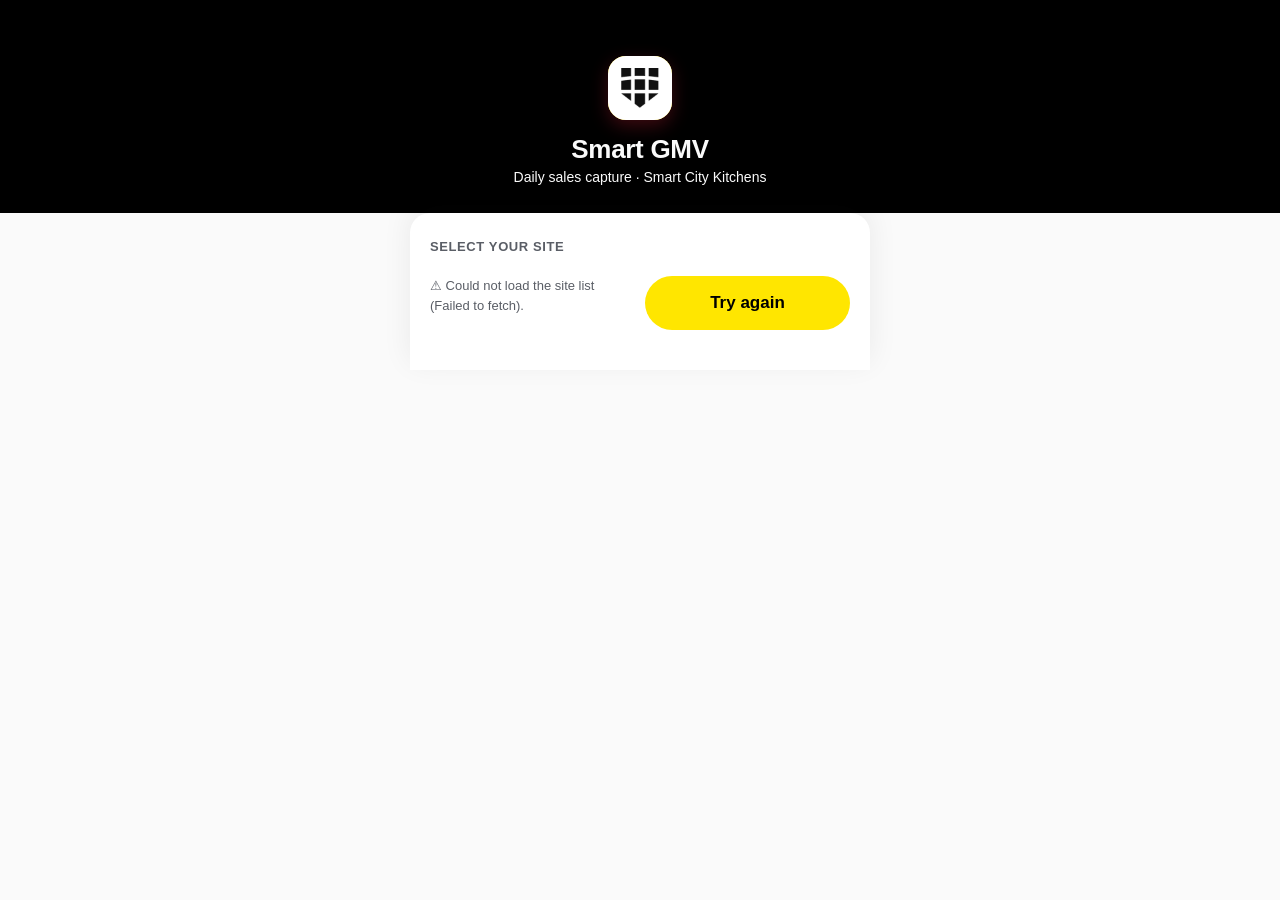
<file: index.html>
<!DOCTYPE html>
<html lang="en">
<head>
<meta charset="UTF-8">
<!-- CSP (review 25 Sep, #17): scripts only from this origin, network only to the API. http://localhost:* keeps the ?api=http://localhost:<port> developer override working (config.js accepts nothing else). -->
<meta http-equiv="Content-Security-Policy" content="default-src 'self'; script-src 'self'; connect-src 'self' https://smart-gmv-server-production.up.railway.app http://localhost:*; img-src 'self' data: blob: https://smart-gmv-server-production.up.railway.app http://localhost:*; style-src 'self' 'unsafe-inline'; object-src 'none'; base-uri 'none'; form-action 'none'">
<meta name="viewport" content="width=device-width, initial-scale=1.0, viewport-fit=cover">
<meta name="theme-color" content="#000000">
<title>Smart GMV</title>
<link rel="manifest" href="manifest.webmanifest">
<link rel="apple-touch-icon" href="icons/apple-touch-icon.png?v=20261018a">
<link rel="icon" type="image/png" sizes="192x192" href="icons/icon-192.png?v=20261018a">
<meta name="mobile-web-app-capable" content="yes">
<meta name="apple-mobile-web-app-capable" content="yes">
<meta name="apple-mobile-web-app-status-bar-style" content="default">
<meta name="apple-mobile-web-app-title" content="Smart GMV">
<!-- ?v= pairs the HTML with matching assets — bump it on EVERY deploy, or a
     browser holding a cached copy mixes old JS with new HTML and dies silently
     (Ernest's Chrome, 30 Jul). -->
<link rel="stylesheet" href="css/app.css?v=20261018a">
</head>
<body>

<!-- ============ LOGIN VIEW ============ -->
<div class="view" id="view-login">
  <div class="login-hero">
    <div class="login-logo"><img src="icons/icon-192.png?v=20261018a" alt="" style="width:100%;height:100%;border-radius:inherit;display:block"></div>
    <h1>Smart GMV</h1>
    <p class="login-sub">Daily sales capture · Smart City Kitchens</p>
  </div>
  <div class="login-card">
    <div class="login-step" id="login-step-site">
      <!-- Whoever used this device last (device-local, never a PIN) — one tap
           to their PIN screen. The site grid stays right below it. -->
      <div id="resume-wrap"></div>
      <label class="field-label" id="lbl-site">Select your site</label>
      <div class="site-grid" id="site-grid" role="group" aria-labelledby="lbl-site"></div>
    </div>
    <div class="login-step hidden" id="login-step-staff">
      <button class="back-link" data-back="site"><svg class="ic sm" viewBox="0 0 24 24" fill="none" stroke="currentColor" stroke-width="1.9" stroke-linecap="round" stroke-linejoin="round" aria-hidden="true"><path d="M14 6l-6 6 6 6"/></svg> Change site</button>
      <div id="staff-resume"></div>
      <label class="field-label" for="staff-search">Who are you?</label>
      <input class="search-input" id="staff-search" placeholder="Type your name to find it faster" autocomplete="off" style="margin-bottom:10px">
      <div class="staff-list" id="staff-list"></div>
    </div>
    <div class="login-step hidden" id="login-step-register">
      <button class="back-link" data-back="staff"><svg class="ic sm" viewBox="0 0 24 24" fill="none" stroke="currentColor" stroke-width="1.9" stroke-linecap="round" stroke-linejoin="round" aria-hidden="true"><path d="M14 6l-6 6 6 6"/></svg> Back to the list</button>
      <label class="field-label" for="reg-name">Register yourself</label>
      <input class="search-input" id="reg-name" placeholder="Your full name" maxlength="60" autocomplete="name">
      <label class="field-label" for="reg-home" style="margin-top:14px">Home site (optional)</label>
      <select class="search-input" id="reg-home"></select>
      <label class="field-label" id="lbl-emp" style="margin-top:14px">Employment</label>
      <div class="chip-row" id="reg-emp" role="group" aria-labelledby="lbl-emp">
        <button type="button" class="chip active" data-emp="part">Part-timer</button>
        <button type="button" class="chip" data-emp="full">Full-time staff</button>
      </div>
      <label class="field-label" for="reg-pin" style="margin-top:14px">Create your 4-digit PIN</label>
      <div class="reg-pin-row">
        <input class="search-input" id="reg-pin" type="password" inputmode="numeric" maxlength="4" placeholder="PIN" autocomplete="off">
        <input class="search-input" id="reg-pin2" type="password" inputmode="numeric" maxlength="4" placeholder="Repeat PIN" aria-label="Repeat PIN" autocomplete="off">
      </div>
      <p class="pin-error hidden" id="reg-pin-note">The two PINs don't match</p>
      <p class="ab-note">This PIN logs you in from now on — don't share it. Your name goes on every record you save.</p>
      <div class="save-bar" style="position:static;padding:16px 0 0;background:none">
        <button class="btn-primary" id="reg-submit" disabled>Register &amp; continue</button>
      </div>
      <p class="pin-error hidden" id="reg-error" role="alert"></p>
    </div>
    <div class="login-step hidden" id="login-step-pin">
      <button class="back-link" data-back="staff"><svg class="ic sm" viewBox="0 0 24 24" fill="none" stroke="currentColor" stroke-width="1.9" stroke-linecap="round" stroke-linejoin="round" aria-hidden="true"><path d="M14 6l-6 6 6 6"/></svg> Not you?</button>
      <label class="field-label" id="pin-title">Enter your PIN</label>
      <p class="pin-sub hidden" id="pin-sub"></p>
      <div class="pin-dots" id="pin-dots"><i></i><i></i><i></i><i></i></div>
      <div class="pin-pad" id="pin-pad" role="group" aria-labelledby="pin-title"></div>
      <p class="pin-error hidden" id="pin-error" role="alert">Wrong PIN — try again</p>
    </div>
  </div>
</div>

<!-- ============ CHECKLIST VIEW ============ -->
<div class="view hidden" id="view-checklist">
  <header class="app-header">
    <button class="icon-btn" id="btn-menu" title="Menu"><svg class="ic " viewBox="0 0 24 24" fill="none" stroke="currentColor" stroke-width="1.9" stroke-linecap="round" stroke-linejoin="round" aria-hidden="true"><path d="M4 6h16M4 12h16M4 18h16"/></svg></button>
    <div class="header-center">
      <div class="header-site" id="hdr-site">Site</div>
      <div class="header-meta"><span id="hdr-date"></span> · <span id="hdr-staff"></span></div>
    </div>
    <button class="icon-btn" id="btn-logout" title="Log out"><svg class="ic " viewBox="0 0 24 24" fill="none" stroke="currentColor" stroke-width="1.9" stroke-linecap="round" stroke-linejoin="round" aria-hidden="true"><path d="M12 3v8"/><path d="M6.3 6.5a8 8 0 1 0 11.4 0"/></svg></button>
  </header>
  <div class="demo-badge" id="mode-badge">DEMO MODE · AI readings are simulated — real engine comes with the backend</div>

  <div class="progress-card">
    <span class="hero-live" id="hero-live">LIVE</span>
    <div class="progress-ring" id="progress-ring">
      <svg viewBox="0 0 72 72"><circle class="ring-bg" cx="36" cy="36" r="31"/><circle class="ring-fg" id="ring-fg" cx="36" cy="36" r="31"/></svg>
      <div class="ring-label"><b id="prog-left">0</b><span class="rl-word" id="prog-left-word">left</span></div>
    </div>
    <div class="progress-text">
      <h2 id="prog-title">Tonight's round</h2>
      <p id="prog-sub">Tap a merchant to capture its sales</p>
      <p class="prog-flag hidden" id="prog-flag"></p>
      <button class="pref-toggle" id="autonext-toggle" type="button" aria-pressed="true" title="After Save, open the next kitchen still waiting"><i></i><span>Auto-next after save: on</span></button>
    </div>
  </div>

  <div class="ck-dash" id="ck-dash" style="display:none"></div>
  <aside class="ck-side" id="ck-side" style="display:none"></aside>

  <button class="dinein-entry amend hidden" id="amend-entry">
    <svg class="ic " viewBox="0 0 24 24" fill="none" stroke="currentColor" stroke-width="1.9" stroke-linecap="round" stroke-linejoin="round" aria-hidden="true"><path d="M4 4h16v12H7l-3 3z"/><path d="M12 8v4M12 14v.2"/></svg>
    <span><b id="amend-entry-title">Amendment requests</b><small id="amend-entry-sub">A licensee sent a new photo for review</small></span>
    <svg class="ic rv-chev" viewBox="0 0 24 24" fill="none" stroke="currentColor" stroke-width="1.9" stroke-linecap="round" stroke-linejoin="round" aria-hidden="true"><path d="M10 6l6 6-6 6"/></svg>
  </button>

  <button class="dinein-entry hidden" id="dinein-entry">
    <svg class="ic " viewBox="0 0 24 24" fill="none" stroke="currentColor" stroke-width="1.9" stroke-linecap="round" stroke-linejoin="round" aria-hidden="true"><rect x="4" y="5" width="16" height="16" rx="2"/><path d="M4 10h16M8 3v4M16 3v4"/></svg>
    <span><b>Monthly dine-in</b><small>One sheet covers every brand for the month</small></span>
    <svg class="ic rv-chev" viewBox="0 0 24 24" fill="none" stroke="currentColor" stroke-width="1.9" stroke-linecap="round" stroke-linejoin="round" aria-hidden="true"><path d="M10 6l6 6-6 6"/></svg>
  </button>

  <section class="ck-panel" id="pnl-morning">
  <div class="section-label hidden" id="sec-morning-label"><svg class="ic " viewBox="0 0 24 24" fill="none" stroke="currentColor" stroke-width="1.9" stroke-linecap="round" stroke-linejoin="round" aria-hidden="true"><circle cx="12" cy="12" r="4"/><path d="M12 2v3M12 19v3M2 12h3M19 12h3M4.5 4.5l2 2M17.5 17.5l2 2M19.5 4.5l-2 2M6.5 17.5l-2 2"/></svg> Opening GMV <span class="sec-hint">24-hr merchants · shoot at 10 am</span></div>
  <div class="list-head" style="display:none"><span>Kitchen</span><span>Brand</span><span>Attributes</span><span>Opening shot</span><span></span><span></span></div>
      <div class="merchant-list" id="list-morning"></div>
  </section>

  <section class="ck-panel" id="pnl-evening">
  <div class="section-label"><svg class="ic " viewBox="0 0 24 24" fill="none" stroke="currentColor" stroke-width="1.9" stroke-linecap="round" stroke-linejoin="round" aria-hidden="true"><path d="M20.4 14.5A8.4 8.4 0 1 1 9.5 3.6a7 7 0 0 0 10.9 10.9z"/></svg> Closing GMV</div>
  <div class="list-head" style="display:none"><span>Kitchen</span><span>Brand</span><span>Attributes</span><span>Confirmed</span><span>Tonight</span><span></span></div>
      <div class="merchant-list" id="list-evening"></div>
  </section>
  <div style="height:40px"></div>
</div>

<!-- ============ MENU SHEET ============ -->
<div class="overlay hidden" id="menu-overlay">
  <div class="menu-sheet">
    <button class="menu-item" id="menu-review"><svg class="ic " viewBox="0 0 24 24" fill="none" stroke="currentColor" stroke-width="1.9" stroke-linecap="round" stroke-linejoin="round" aria-hidden="true"><rect x="4" y="5" width="16" height="16" rx="2"/><path d="M4 10h16M8 3v4M16 3v4"/></svg> <span>Review previous days</span></button>
    <button class="menu-item" id="menu-addbrand"><svg class="ic " viewBox="0 0 24 24" fill="none" stroke="currentColor" stroke-width="1.9" stroke-linecap="round" stroke-linejoin="round" aria-hidden="true"><path d="M12 5v14M5 12h14"/></svg> <span>Add new brand</span></button>
    <button class="menu-item" id="menu-brands"><svg class="ic " viewBox="0 0 24 24" fill="none" stroke="currentColor" stroke-width="1.9" stroke-linecap="round" stroke-linejoin="round" aria-hidden="true"><path d="M3 12l9-9h9v9l-9 9z"/><circle cx="16.5" cy="7.5" r="1.4"/></svg> <span>Manage brands</span></button>
    <button class="menu-item" id="menu-billing"><svg class="ic " viewBox="0 0 24 24" fill="none" stroke="currentColor" stroke-width="1.9" stroke-linecap="round" stroke-linejoin="round" aria-hidden="true"><path d="M6 3h12v18l-2-1.5L14 21l-2-1.5L10 21l-2-1.5L6 21z"/><path d="M9 8h6M9 12h6"/></svg> <span>Monthly billing</span></button>
    <button class="menu-item" id="menu-site"><svg class="ic " viewBox="0 0 24 24" fill="none" stroke="currentColor" stroke-width="1.9" stroke-linecap="round" stroke-linejoin="round" aria-hidden="true"><path d="M3 21h18M5 21V7l7-4 7 4v14"/><path d="M9 21v-4h6v4"/></svg> <span>Switch site</span></button>
    <button class="menu-item" id="menu-pin"><svg class="ic " viewBox="0 0 24 24" fill="none" stroke="currentColor" stroke-width="1.9" stroke-linecap="round" stroke-linejoin="round" aria-hidden="true"><rect x="5" y="11" width="14" height="9" rx="2"/><path d="M8 11V8a4 4 0 0 1 8 0v3"/></svg> <span>Change my PIN</span></button>
    <button class="menu-item" id="menu-logout"><svg class="ic " viewBox="0 0 24 24" fill="none" stroke="currentColor" stroke-width="1.9" stroke-linecap="round" stroke-linejoin="round" aria-hidden="true"><path d="M12 3v8"/><path d="M6.3 6.5a8 8 0 1 0 11.4 0"/></svg> <span>Log out</span></button>
    <button class="menu-cancel" id="menu-cancel">Cancel</button>
  </div>
</div>

<!-- ============ REVIEW VIEW ============ -->
<div class="view hidden" id="view-review">
  <header class="app-header">
    <button class="icon-btn" id="btn-review-back" aria-label="Back"><svg class="ic " viewBox="0 0 24 24" fill="none" stroke="currentColor" stroke-width="1.9" stroke-linecap="round" stroke-linejoin="round" aria-hidden="true"><path d="M14 6l-6 6 6 6"/></svg></button>
    <div class="header-center">
      <div class="header-site">Review sales</div>
      <div class="header-meta" id="rv-sub"></div>
    </div>
    <span class="header-spacer"></span>
  </header>
  <div class="capture-body">
    <div class="chip-row" id="rv-dates" style="overflow-x:auto;flex-wrap:nowrap;padding-bottom:4px"></div>
    <!-- The chips cover the week people actually review. The picker exists so a
         correction 3 weeks back is reachable without scrolling a month of rows. -->
    <label class="rv-pick" for="rv-date">Jump to a date
      <input type="date" id="rv-date" class="search-input"></label>
    <div class="merchant-list" id="rv-list" style="margin:16px 0 0"></div>
  </div>
</div>

<!-- ============ MANAGE BRANDS VIEW ============ -->
<div class="view hidden" id="view-brands">
  <header class="app-header">
    <button class="icon-btn" id="btn-brands-back" aria-label="Back"><svg class="ic " viewBox="0 0 24 24" fill="none" stroke="currentColor" stroke-width="1.9" stroke-linecap="round" stroke-linejoin="round" aria-hidden="true"><path d="M14 6l-6 6 6 6"/></svg></button>
    <div class="header-center">
      <div class="header-site">Manage brands</div>
      <div class="header-meta" id="mb-sub"></div>
    </div>
    <span class="header-spacer"></span>
  </header>
  <div class="capture-body">
    <p class="ab-note" style="margin-bottom:12px">Disabling a brand hides it from new GMV capture. Its history stays in Review, and you can re-enable it anytime. This ticks the Disabled column in SFDC ID Map.</p>
    <div class="merchant-list" id="mb-list" style="margin:0"></div>
  </div>
</div>

<!-- ============ CAPTURE VIEW ============ -->
<div class="view hidden" id="view-inbox">
  <header class="app-header">
    <button class="icon-btn" id="btn-inbox-back" aria-label="Back"><svg class="ic " viewBox="0 0 24 24" fill="none" stroke="currentColor" stroke-width="1.9" stroke-linecap="round" stroke-linejoin="round" aria-hidden="true"><path d="M14 6l-6 6 6 6"/></svg></button>
    <div class="header-center">
      <div class="header-site">Amendment requests</div>
      <div class="header-meta" id="inbox-sub"></div>
    </div>
    <span class="header-spacer"></span>
  </header>
  <div class="capture-body">
    <p class="ab-note" id="inbox-note">A licensee sent a new photo for a day you already recorded. Open one to see the photo and the AI reading, correct it if needed, then approve or reject.</p>
    <div id="inbox-list"></div>
  </div>
</div>

<div class="view hidden" id="view-capture">
  <header class="app-header">
    <button class="icon-btn" id="btn-capture-back" aria-label="Back"><svg class="ic " viewBox="0 0 24 24" fill="none" stroke="currentColor" stroke-width="1.9" stroke-linecap="round" stroke-linejoin="round" aria-hidden="true"><path d="M14 6l-6 6 6 6"/></svg></button>
    <div class="header-center">
      <div class="header-site" id="cap-merchant">Merchant</div>
      <div class="header-meta" id="cap-sub">Kitchen</div>
    </div>
    <!-- channel-readiness ring: the same ring language as the checklist —
         the yellow arc closing = both screens in, save unlocks -->
    <div class="mini-ring hidden" id="cap-ring"><i id="cap-ring-label">0/2</i></div>
  </header>

  <div class="capture-body" id="capture-body">
    <div class="status-row" id="status-row">
      <label class="field-label" id="lbl-status">Kitchen status</label>
      <div class="chip-row" id="status-chips" role="group" aria-labelledby="lbl-status"></div>
    </div>
    <div class="hidden" id="catering-date-row">
      <label class="field-label" for="cat-date">Sales date</label>
      <input type="date" class="search-input" id="cat-date">
      <p class="ab-note">Catering is often recorded days later — pick the date the sale happened. For our own kitchens this fills the Catering column of that day's row and leaves every other channel untouched.</p>
    </div>
    <div id="baseline-banner" class="baseline-banner hidden"></div>
    <div id="channel-cards"></div>
    <div class="save-bar">
      <button class="btn-reject hidden" id="btn-reject">Reject request</button>
      <button class="btn-primary" id="btn-save" disabled>Confirm &amp; save</button>
    </div>
  </div>
</div>

<!-- ============ MONTHLY BILLING VIEW ============ -->
<div class="view hidden" id="view-billing">
  <header class="app-header">
    <button class="icon-btn" id="btn-billing-back" aria-label="Back"><svg class="ic " viewBox="0 0 24 24" fill="none" stroke="currentColor" stroke-width="1.9" stroke-linecap="round" stroke-linejoin="round" aria-hidden="true"><path d="M14 6l-6 6 6 6"/></svg></button>
    <div class="header-center">
      <div class="header-site">Monthly billing</div>
      <div class="header-meta" id="bl-sub"></div>
    </div>
    <span class="header-spacer"></span>
  </header>
  <div class="capture-body">
    <div class="chip-row" id="bl-months"></div>
    <div class="bl-range hidden" id="bl-range">
      <input type="date" class="search-input" id="bl-from" aria-label="From date">
      <span class="bl-arrow">→</span>
      <input type="date" class="search-input" id="bl-to" aria-label="To date">
      <button class="chip active" id="bl-apply">Apply</button>
    </div>
    <div id="bl-body" style="margin-top:14px"></div>
  </div>
</div>

<!-- ============ MONTHLY DINE-IN (S12) ============ -->
<div class="view hidden" id="view-dinein">
  <header class="app-header">
    <button class="icon-btn" id="btn-dinein-back" aria-label="Back"><svg class="ic " viewBox="0 0 24 24" fill="none" stroke="currentColor" stroke-width="1.9" stroke-linecap="round" stroke-linejoin="round" aria-hidden="true"><path d="M14 6l-6 6 6 6"/></svg></button>
    <div class="header-center">
      <div class="header-site">Monthly dine-in</div>
      <div class="header-meta" id="di-sub"></div>
    </div>
    <span class="header-spacer"></span>
  </header>
  <div class="capture-body" id="di-body"></div>
</div>

<!-- ============ ADD BRAND VIEW ============ -->
<div class="view hidden" id="view-addbrand">
  <header class="app-header">
    <button class="icon-btn" id="btn-addbrand-back" aria-label="Back"><svg class="ic " viewBox="0 0 24 24" fill="none" stroke="currentColor" stroke-width="1.9" stroke-linecap="round" stroke-linejoin="round" aria-hidden="true"><path d="M14 6l-6 6 6 6"/></svg></button>
    <div class="header-center">
      <div class="header-site">Add new brand</div>
      <div class="header-meta" id="ab-sub">Creates a new SFDC ID Map record</div>
    </div>
    <span class="header-spacer"></span>
  </header>
  <div class="capture-body">
    <!-- Page 1: pick the kitchen (contracted customer) -->
    <div id="ab-step1">
      <label class="field-label" for="ab-search">1 · Which kitchen?</label>
      <input class="search-input" id="ab-search" placeholder="Search company name…">
      <!-- source note: footnote-sized and centred so it reads as a caption under the field, not a warning -->
      <p class="src-note">This list comes from Salesforce. If a company name or kitchen number is wrong, correct the customer record in Salesforce.</p>
      <div class="staff-list" id="ab-customers" style="margin-top:10px"></div>
    </div>

    <!-- Page 2: brand name + outside-hours flag -->
    <div id="ab-step2" class="hidden">
      <button class="back-link" id="ab-back1"><svg class="ic sm" viewBox="0 0 24 24" fill="none" stroke="currentColor" stroke-width="1.9" stroke-linecap="round" stroke-linejoin="round" aria-hidden="true"><path d="M14 6l-6 6 6 6"/></svg> Change kitchen</button>
      <div class="ab-picked" id="ab-picked"></div>
      <label class="field-label" for="ab-brand" style="margin-top:20px">2 · Brand name on the delivery platform</label>
      <input class="search-input" id="ab-brand" placeholder="e.g. DM Chicken">
      <p class="ab-note">Brand name can differ from the company's registered name — type it exactly as it appears on Grab / foodpanda.</p>
      <label class="ab-check">
        <input type="checkbox" id="ab-overnight">
        <span><b>Operates outside 10 am – 10 pm</b><br>
        <small>e.g. 24-hour kitchens. Staff will shoot an opening GMV photo daily and the app deducts it automatically. Ticks the Overnight column in SFDC ID Map.</small></span>
      </label>
      <div class="save-bar" style="position:static;padding:18px 0 0;background:none">
        <button class="btn-primary" id="ab-create" disabled>Create brand record</button>
      </div>
    </div>
  </div>
</div>

<!-- ============ PHOTO VIEWER (mark-it-yourself correction) ============ -->
<div class="overlay hidden" id="viewer-overlay">
  <div class="viewer-top">
    <span id="viewer-title">Draw a box around the correct number</span>
    <button class="viewer-close" id="viewer-close" aria-label="Close photo viewer"><svg class="ic " viewBox="0 0 24 24" fill="none" stroke="currentColor" stroke-width="1.9" stroke-linecap="round" stroke-linejoin="round" aria-hidden="true"><path d="M6 6l12 12M18 6L6 18"/></svg></button>
  </div>
  <div class="viewer-stage" id="viewer-stage">
    <img id="viewer-img" alt="evidence photo" draggable="false">
    <div id="viewer-boxes"></div>
    <div id="rubber-band" class="rubber-band hidden"></div>
  </div>
  <div class="viewer-hint" id="viewer-hint">Drag on the photo to box the correct number, then type it in. Double-tap to zoom.</div>
  <div class="viewer-choice hidden" id="viewer-choice">
    <input class="search-input vc-input" id="vc-input" inputmode="decimal" placeholder="Type the number you boxed…">
    <button class="vc-btn" id="vc-orders">Save as Orders</button>
    <button class="vc-btn" id="vc-gmv">Save as Sales (S$)</button>
    <button class="vc-btn vc-cancel" id="vc-cancel">Cancel</button>
  </div>
</div>

<!-- ============ CHANGE PIN ============ -->
<div class="overlay hidden" id="pinchange-overlay">
  <div class="menu-sheet">
    <div class="guard-title"><svg class="ic " viewBox="0 0 24 24" fill="none" stroke="currentColor" stroke-width="1.9" stroke-linecap="round" stroke-linejoin="round" aria-hidden="true"><rect x="5" y="11" width="14" height="9" rx="2"/><path d="M8 11V8a4 4 0 0 1 8 0v3"/></svg> Change my PIN</div>
    <label class="field-label" for="pc-old" style="margin-top:12px">Current PIN</label>
    <input class="search-input" id="pc-old" type="password" inputmode="numeric" maxlength="4" placeholder="4 digits" autocomplete="off">
    <label class="field-label" for="pc-new" style="margin-top:12px">New PIN — enter it twice</label>
    <div class="reg-pin-row">
      <input class="search-input" id="pc-new" type="password" inputmode="numeric" maxlength="4" placeholder="New PIN" autocomplete="off">
      <input class="search-input" id="pc-new2" type="password" inputmode="numeric" maxlength="4" placeholder="Repeat new PIN" aria-label="Repeat new PIN" autocomplete="off">
    </div>
    <p class="pin-error hidden" id="pc-note" role="alert"></p>
    <div class="save-bar" style="position:static;padding:14px 0 0;background:none">
      <button class="btn-primary" id="pc-submit" disabled>Change PIN</button>
    </div>
    <button class="menu-cancel" id="pc-cancel" style="margin-top:10px">Cancel</button>
  </div>
</div>

<!-- ============ LOGOUT GUARD (unsaved records) ============ -->
<div class="overlay hidden" id="site-overlay">
  <div class="menu-sheet">
    <div class="guard-title"><svg class="ic " viewBox="0 0 24 24" fill="none" stroke="currentColor" stroke-width="1.9" stroke-linecap="round" stroke-linejoin="round" aria-hidden="true"><path d="M3 21h18M5 21V7l7-4 7 4v14"/><path d="M9 21v-4h6v4"/></svg> Switch site</div>
    <div class="site-grid" id="site-switch-grid" style="margin:10px 0 14px"></div>
    <button class="menu-cancel" id="site-switch-cancel">Cancel</button>
  </div>
</div>

<div class="overlay hidden" id="guard-overlay">
  <div class="menu-sheet">
    <div class="guard-title"><svg class="ic " viewBox="0 0 24 24" fill="none" stroke="currentColor" stroke-width="1.9" stroke-linecap="round" stroke-linejoin="round" aria-hidden="true"><circle cx="12" cy="12" r="9"/><path d="M12 7v6"/><path d="M12 16.5v.2"/></svg> Some records are not saved yet</div>
    <p class="ab-note" id="guard-list" style="margin:6px 0 14px"></p>
    <button class="menu-item" id="guard-retry">🔄 <span>Retry saving all</span></button>
    <button class="menu-item guard-danger" id="guard-logout">⏻ <span id="guard-danger-label">Log out anyway — unsaved data will be lost</span></button>
    <button class="menu-cancel" id="guard-cancel">Stay logged in</button>
  </div>
</div>

<!-- ============ STATUS CONVERSION CONFIRM ============ -->
<div class="overlay hidden" id="convert-overlay">
  <div class="menu-sheet">
    <div class="guard-title" id="convert-title">Change status?</div>
    <p class="ab-note" id="convert-detail" style="margin:6px 0 14px"></p>
    <button class="menu-item guard-danger" id="convert-yes">✓ <span id="convert-yes-label">Yes, clear the readings</span></button>
    <button class="menu-cancel" id="convert-cancel">Keep the readings</button>
  </div>
</div>

<!-- ============ DUPLICATE NAME SHEET (self-registration) ============ -->
<div class="overlay hidden" id="dup-overlay">
  <div class="menu-sheet">
    <h3 class="convert-title" id="dup-title">This name is already registered</h3>
    <p class="convert-detail" id="dup-detail"></p>
    <button class="menu-item" id="dup-me">✅ <span id="dup-me-label">That's me — continue</span></button>
    <button class="menu-item" id="dup-new">➕ <span id="dup-new-label">I'm a different person — register anyway</span></button>
    <button class="menu-cancel" id="dup-cancel">Cancel</button>
  </div>
</div>

<!-- ============ TOAST ============ -->
<div class="toast hidden" id="toast" role="status" aria-live="polite"></div>

<!-- Catalog, roster and customers load live from /api/catalog at boot —
     no merchant or staff data ships with this public repo. -->
<script src="js/config.js?v=20261018a"></script>
<script src="js/demo.js?v=20261018a"></script>
<script src="js/app.js?v=20261018a"></script>
</body>
</html>
</file>
<file: css/app.css>
/* Smart GMV — mobile-first ops tool
   Design language: clean white cards on warm paper, SCK red as the single accent,
   oversized numerals for glance-checking AI readings at 9 pm in a dim corridor. */

:root {
  --red: #B01E2E;
  --red-dark: #8E1825;
  --ink: #17181A;
  --ink-2: #5A5E66;
  --ink-3: #9BA0A8;
  --paper: #F4F3F0;
  --card: #FFFFFF;
  --line: #E7E5E0;
  --green: #0E7C3F;
  --green-bg: #E8F5EE;
  --amber: #B26A00;
  --amber-bg: #FFF4E0;
  --blue: #1C5D99;
  --blue-bg: #E9F1F8;
  --radius: 14px;
  --shadow: 0 1px 2px rgba(23,24,26,.05), 0 4px 14px rgba(23,24,26,.06);
}

* { margin: 0; padding: 0; box-sizing: border-box; -webkit-tap-highlight-color: transparent; }
html { font-size: 16px; }
body {
  font-family: -apple-system, BlinkMacSystemFont, "Segoe UI", Roboto, "Helvetica Neue", Arial, sans-serif;
  background: var(--paper);
  color: var(--ink);
  min-height: 100vh;
  -webkit-font-smoothing: antialiased;
}
.hidden { display: none !important; }
.view { min-height: 100vh; display: flex; flex-direction: column; max-width: 480px; margin: 0 auto; }

/* ---------- Login ---------- */
.login-hero { padding: 56px 24px 28px; text-align: center; }
.login-logo {
  width: 64px; height: 64px; margin: 0 auto 14px; border-radius: 18px;
  background: linear-gradient(150deg, var(--red), var(--red-dark));
  color: #fff; font-size: 34px; font-weight: 800; line-height: 64px;
  box-shadow: 0 6px 18px rgba(176,30,46,.35);
}
.login-hero h1 { font-size: 26px; font-weight: 800; letter-spacing: -.3px; }
.login-sub { color: var(--ink-2); font-size: 14px; margin-top: 4px; }
.login-card { background: var(--card); border-radius: 20px 20px 0 0; flex: 1; padding: 26px 20px 40px; box-shadow: 0 -8px 30px rgba(23,24,26,.07); }

.field-label { display: block; font-size: 13px; font-weight: 700; text-transform: uppercase; letter-spacing: .6px; color: var(--ink-2); margin-bottom: 12px; }

.site-grid { display: grid; grid-template-columns: 1fr 1fr; gap: 10px; }
.site-btn {
  padding: 16px 12px; border: 1.5px solid var(--line); border-radius: var(--radius);
  background: #fff; font-size: 15px; font-weight: 700; color: var(--ink); text-align: left; cursor: pointer;
}
.site-btn small { display: block; font-weight: 500; color: var(--ink-3); font-size: 12px; margin-top: 2px; }
.site-btn:active { border-color: var(--red); background: #FDF6F6; }

.staff-list { display: flex; flex-direction: column; gap: 8px; }
.staff-btn {
  display: flex; align-items: center; gap: 12px; padding: 13px 14px;
  border: 1.5px solid var(--line); border-radius: var(--radius); background: #fff; cursor: pointer; font-size: 15px; font-weight: 600; color: var(--ink);
}
.staff-btn .avatar {
  width: 38px; height: 38px; border-radius: 50%; background: var(--blue-bg); color: var(--blue);
  font-weight: 800; font-size: 15px; display: flex; align-items: center; justify-content: center; flex: none;
}
.staff-btn:active { border-color: var(--red); }

.back-link { background: none; border: none; color: var(--blue); font-size: 14px; font-weight: 600; margin-bottom: 16px; cursor: pointer; padding: 4px 0; }

.pin-dots { display: flex; gap: 14px; justify-content: center; margin: 10px 0 22px; }
.pin-dots i { width: 14px; height: 14px; border-radius: 50%; border: 2px solid var(--ink-3); }
.pin-dots i.filled { background: var(--red); border-color: var(--red); }
.pin-pad { display: grid; grid-template-columns: repeat(3, 1fr); gap: 10px; max-width: 280px; margin: 0 auto; }
.pin-key {
  height: 58px; border-radius: var(--radius); border: 1.5px solid var(--line); background: #fff;
  font-size: 22px; font-weight: 700; color: var(--ink); cursor: pointer;
}
.pin-key:active { background: var(--paper); }
.pin-error { color: var(--red); text-align: center; font-size: 14px; font-weight: 600; margin-top: 14px; }

/* ---------- App header ---------- */
.app-header {
  display: flex; align-items: center; justify-content: space-between; gap: 10px;
  padding: 14px 16px; background: var(--card); border-bottom: 1px solid var(--line);
  position: sticky; top: 0; z-index: 10;
}
.header-site { font-size: 17px; font-weight: 800; letter-spacing: -.2px; }
.header-meta { font-size: 12.5px; color: var(--ink-2); margin-top: 1px; }
.header-center { flex: 1; text-align: center; }
.header-spacer { width: 40px; }
.icon-btn {
  width: 40px; height: 40px; border-radius: 12px; border: 1.5px solid var(--line);
  background: #fff; font-size: 18px; color: var(--ink-2); cursor: pointer; flex: none;
}

/* ---------- Progress ---------- */
.progress-card { display: flex; align-items: center; gap: 16px; margin: 16px; padding: 16px; background: var(--card); border-radius: var(--radius); box-shadow: var(--shadow); }
.progress-ring { position: relative; width: 72px; height: 72px; flex: none; }
.progress-ring svg { width: 72px; height: 72px; transform: rotate(-90deg); }
.ring-bg { fill: none; stroke: var(--line); stroke-width: 7; }
.ring-fg { fill: none; stroke: var(--green); stroke-width: 7; stroke-linecap: round; stroke-dasharray: 194.8; stroke-dashoffset: 194.8; transition: stroke-dashoffset .5s ease; }
.ring-label { position: absolute; inset: 0; display: flex; align-items: center; justify-content: center; font-size: 13px; color: var(--ink-2); }
.ring-label b { font-size: 17px; color: var(--ink); }
.progress-text h2 { font-size: 17px; font-weight: 800; }
.progress-text p { font-size: 13.5px; color: var(--ink-2); margin-top: 3px; }
/* auto-next switch (3 Sep): part of the black hero, not a badge on it —
   grey text + dark track when off, white text + yellow track when on. */
.pref-toggle { margin-top: 3px; display: inline-flex; align-items: center; gap: 10px; border: 0; background: none; padding: 0; font: inherit; font-size: 12.5px; font-weight: 600; letter-spacing: .01em; color: var(--kb-muted-d, #9BA0A8); cursor: pointer; min-height: 44px; margin-bottom: -8px; -webkit-tap-highlight-color: transparent; }
.pref-toggle i { width: 30px; height: 17px; border-radius: 999px; background: rgba(255,255,255,.18); position: relative; flex: none; transition: background .15s; }
.pref-toggle i::after { content: ""; position: absolute; top: 2px; left: 2px; width: 13px; height: 13px; border-radius: 50%; background: #fff; transition: left .15s, background .15s; }
.pref-toggle.on { color: var(--kb-bright, #fff); }
.pref-toggle.on i { background: var(--kb-yellow, #FFE600); }
.pref-toggle.on i::after { left: 15px; background: #111; }

.section-label { margin: 20px 16px 8px; font-size: 13px; font-weight: 800; text-transform: uppercase; letter-spacing: .6px; color: var(--ink-2); }
.sec-hint { font-weight: 500; text-transform: none; letter-spacing: 0; color: var(--ink-3); }

/* ---------- Merchant list ---------- */
.merchant-list { display: flex; flex-direction: column; gap: 8px; margin: 0 16px; }
.merchant-card {
  display: flex; align-items: center; gap: 12px; padding: 14px;
  background: var(--card); border-radius: var(--radius); border: 1.5px solid transparent;
  box-shadow: var(--shadow); cursor: pointer;
}
.merchant-card:active { border-color: var(--red); }
.merchant-card.done { opacity: .78; }
.m-kitchen {
  width: 46px; height: 46px; border-radius: 12px; background: var(--paper); flex: none;
  display: flex; align-items: center; justify-content: center; font-weight: 800; font-size: 13px; color: var(--ink-2);
}
.m-info { flex: 1; min-width: 0; }
.m-name { font-size: 15px; font-weight: 700; white-space: nowrap; overflow: hidden; text-overflow: ellipsis; }
.m-tags { display: flex; gap: 6px; margin-top: 4px; flex-wrap: wrap; }
.tag { font-size: 11px; font-weight: 700; padding: 2.5px 8px; border-radius: 99px; }
.tag.h24 { background: var(--blue-bg); color: var(--blue); }
.tag.retail { background: #F3EEFB; color: #6A3FB5; }
.tag.aigens { background: var(--amber-bg); color: var(--amber); }
.m-status { flex: none; font-size: 13px; font-weight: 700; display: flex; align-items: center; gap: 5px; }
.m-status.pending { color: var(--ink-3); }
.m-status.done { color: var(--green); }
.m-status.flag { color: var(--amber); }
.m-total { font-size: 13px; color: var(--ink-2); font-weight: 600; }

/* ---------- Capture ---------- */
.capture-body { padding: 16px 16px 110px; }
.chip-row { display: flex; gap: 8px; flex-wrap: wrap; }
.chip {
  padding: 10px 16px; border-radius: 99px; border: 1.5px solid var(--line); background: #fff;
  font-size: 14px; font-weight: 700; color: var(--ink-2); cursor: pointer;
}
.chip.active { background: var(--ink); border-color: var(--ink); color: #fff; }
.chip.active.good { background: var(--green); border-color: var(--green); }

.baseline-banner {
  margin-top: 16px; padding: 12px 14px; border-radius: var(--radius);
  background: var(--blue-bg); color: var(--blue); font-size: 13.5px; font-weight: 600; line-height: 1.45;
}

.channel-card { margin-top: 16px; background: var(--card); border-radius: var(--radius); box-shadow: var(--shadow); overflow: hidden; }
.ch-head { display: flex; align-items: center; gap: 10px; padding: 13px 14px; border-bottom: 1px solid var(--line); }
.ch-logo { width: 30px; height: 30px; border-radius: 8px; flex: none; display: flex; align-items: center; justify-content: center; font-weight: 800; font-size: 13px; color: #fff; }
.ch-logo.grab { background: #00B14F; }
.ch-logo.fp { background: #D70F64; }
.ch-logo.other { background: #444; }
.ch-logo.dinein { background: #6A3FB5; }
.ch-name { font-size: 15px; font-weight: 800; flex: 1; }
.ch-hint { font-size: 11.5px; color: var(--ink-3); font-weight: 600; }

.ch-body { padding: 14px; }
.photo-slot {
  display: flex; align-items: center; justify-content: center; gap: 8px;
  border: 2px dashed var(--line); border-radius: 12px; height: 92px;
  color: var(--ink-2); font-size: 14px; font-weight: 700; cursor: pointer; background: #FBFAF8;
}
.photo-slot:active { border-color: var(--red); color: var(--red); }
.photo-slot .cam { font-size: 22px; }


.thumb { width: 64px; height: 84px; border-radius: 10px; object-fit: cover; flex: none; border: 1px solid var(--line); }
.reading-fields { flex: 1; display: grid; grid-template-columns: 1fr 1.4fr; gap: 10px; }
.rf { border: 1.5px solid var(--line); border-radius: 12px; padding: 8px 10px; }
.rf label { display: block; font-size: 10.5px; font-weight: 800; text-transform: uppercase; letter-spacing: .5px; color: var(--ink-3); }
.rf input {
  width: 100%; border: none; outline: none; font-size: 24px; font-weight: 800; color: var(--ink);
  font-variant-numeric: tabular-nums; background: transparent; padding: 0; margin-top: 2px;
}
.rf.edited { border-color: var(--amber); background: var(--amber-bg); }

.retake { margin-left: auto; background: none; border: none; color: var(--blue); font-weight: 700; font-size: 12.5px; cursor: pointer; }

.deduct-box { margin-top: 10px; border-radius: 12px; background: var(--blue-bg); padding: 10px 12px; font-size: 13px; color: var(--blue); font-weight: 600; line-height: 1.5; }
.deduct-box b { font-variant-numeric: tabular-nums; }

.spinner { width: 20px; height: 20px; border: 3px solid var(--line); border-top-color: var(--red); border-radius: 50%; animation: spin .8s linear infinite; }
.spinner.sm { display: inline-block; width: 12px; height: 12px; border-width: 2px; vertical-align: -2px; margin-right: 4px; }
@keyframes spin { to { transform: rotate(360deg); } }

.mismatch { border: 1.5px solid var(--amber); background: var(--amber-bg); border-radius: 12px; padding: 10px 12px; margin-top: 10px; font-size: 13px; color: var(--amber); font-weight: 600; }

.save-bar {
  position: fixed; bottom: 0; left: 0; right: 0; padding: 14px 16px calc(14px + env(safe-area-inset-bottom));
  background: linear-gradient(to top, var(--paper) 70%, transparent); max-width: 480px; margin: 0 auto;
}
.btn-primary {
  width: 100%; height: 54px; border: none; border-radius: 16px;
  background: var(--red); color: #fff; font-size: 17px; font-weight: 800; cursor: pointer;
  box-shadow: 0 6px 16px rgba(176,30,46,.3);
}
.btn-primary:disabled { background: #D9D6D0; color: #fff; box-shadow: none; }

/* ---------- Add brand ---------- */
.avatar.kav { border-radius: 12px; font-size: 12.5px; width: 44px; }
.cname { font-size: 15px; font-weight: 700; }

/* ---------- Demo badge ---------- */
.demo-badge {
  margin: 10px 16px 0; padding: 8px 12px; border-radius: 10px;
  background: var(--amber-bg); color: var(--amber); font-size: 12px; font-weight: 700; text-align: center;
}
/* The badge text is split into <b>Preview</b><span>…</span> so the desktop can
   set one small yellow chip against muted type. The phone must not notice:
   inherit the weight and put the separator back. */
.demo-badge b { font-weight: inherit; }
.demo-badge b::after { content: " \00B7"; }

/* ---------- Menu sheet ---------- */
.overlay { position: fixed; inset: 0; background: rgba(15,16,18,.55); z-index: 60; display: flex; flex-direction: column; justify-content: flex-end; }
.menu-sheet { background: var(--card); border-radius: 20px 20px 0 0; padding: 14px 16px calc(20px + env(safe-area-inset-bottom)); max-width: 480px; margin: 0 auto; width: 100%; }
.menu-item {
  display: flex; align-items: center; gap: 12px; width: 100%; padding: 16px 14px;
  border: none; background: none; font-size: 16px; font-weight: 700; color: var(--ink);
  border-bottom: 1px solid var(--line); cursor: pointer; text-align: left;
}
.menu-item:last-of-type { border-bottom: none; }
.menu-cancel { width: 100%; margin-top: 8px; padding: 14px; border: none; border-radius: 14px; background: var(--paper); font-size: 15px; font-weight: 700; color: var(--ink-2); cursor: pointer; }

/* ---------- Channel cards v2 ---------- */
.channel-collapsed {
  display: flex; align-items: center; gap: 10px; width: 100%; margin-top: 12px; padding: 12px 14px;
  border: 1.5px dashed var(--line); border-radius: var(--radius); background: #FBFAF8;
  font-size: 14px; font-weight: 700; color: var(--ink-2); cursor: pointer;
}
.channel-collapsed b { margin-left: auto; color: var(--blue); }
.reading-fields.full { grid-template-columns: 1fr 1.6fr; margin-bottom: 10px; }
.photo-row { display: flex; gap: 12px; align-items: flex-start; margin-top: 4px; }
.ai-note-col { flex: 1; display: flex; flex-direction: column; gap: 4px; font-size: 12.5px; font-weight: 600; }
.ai-note-col .ok { color: var(--green); }
.ai-note-col .warn { color: var(--amber); }
.screen-note { color: var(--ink-3); }
.tap-hint { color: var(--blue); }
.thumb.tap { cursor: pointer; box-shadow: 0 0 0 2px var(--blue-bg); }
.no-photo-note { margin-top: 8px; font-size: 12.5px; color: var(--amber); font-weight: 600; }

/* ---------- Photo viewer (tap-to-correct) ---------- */
#viewer-overlay { justify-content: flex-start; background: rgba(10,10,12,.92); }
.viewer-top { display: flex; align-items: center; justify-content: space-between; padding: 16px; color: #fff; font-size: 14.5px; font-weight: 700; }
.viewer-close { width: 36px; height: 36px; border-radius: 50%; border: none; background: rgba(255,255,255,.15); color: #fff; font-size: 16px; cursor: pointer; }
.viewer-stage { position: relative; flex: 1; margin: 0 12px; border-radius: 14px; overflow: hidden; background: #000; }
.viewer-stage img { width: 100%; height: 100%; object-fit: contain; }
.vbox {
  position: absolute;
  background: rgba(255, 214, 0, .18); border: 2px solid #FFD600; border-radius: 8px;
  color: #fff; font-size: 14px; font-weight: 800; padding: 4px 8px;
  text-shadow: 0 1px 3px rgba(0,0,0,.8); pointer-events: none;
  display: flex; flex-direction: column; justify-content: flex-end; min-width: 40px; min-height: 26px;
}
.vbox small { display: block; font-size: 9px; font-weight: 700; opacity: .85; text-transform: uppercase; letter-spacing: .4px; }
.rubber-band {
  position: absolute; border: 2.5px dashed #FFD600; background: rgba(255,214,0,.14);
  border-radius: 6px; pointer-events: none;
}
#viewer-stage { touch-action: none; cursor: crosshair; }
.vc-input { margin-bottom: 4px; font-size: 22px; font-weight: 800; text-align: center; font-variant-numeric: tabular-nums; }
.viewer-hint { color: rgba(255,255,255,.75); font-size: 12.5px; text-align: center; padding: 12px 20px; }
.viewer-choice {
  background: var(--card); border-radius: 18px 18px 0 0; padding: 16px 16px calc(18px + env(safe-area-inset-bottom));
  display: flex; flex-direction: column; gap: 8px; max-width: 480px; margin: 0 auto; width: 100%;
}
.vc-btn { height: 50px; border-radius: 13px; border: none; background: var(--red); color: #fff; font-size: 15.5px; font-weight: 800; cursor: pointer; }
.vc-btn + .vc-btn { background: var(--blue); }
.vc-btn.vc-cancel { background: var(--paper); color: var(--ink-2); }
.search-input {
  width: 100%; padding: 14px; border: 1.5px solid var(--line); border-radius: var(--radius);
  font-size: 16px; font-weight: 600; color: var(--ink); background: #fff; outline: none;
}
.search-input:focus { border-color: var(--red); }
.ab-note { font-size: 13px; color: var(--ink-2); margin-top: 10px; line-height: 1.5; }
.customer-meta { font-size: 12px; color: var(--ink-3); font-weight: 600; margin-top: 2px; }
/* inside a picker card the meta line sits under the company name, not glued
   to the end of it ("… RENEWAL2 contract terms on record") */
.cname .customer-meta { display: block; }
.roster-group { font-size: 12px; font-weight: 800; text-transform: uppercase; letter-spacing: .5px; color: var(--ink-3); margin: 14px 0 6px; }
.tag.pt { background: #EDEDED; color: var(--ink-2); }

.rv-chev { color: var(--ink-3); font-size: 20px; font-weight: 700; margin-left: 2px; }

/* Manage brands */
.tag.on { background: var(--green-bg); color: var(--green); }
.tag.off { background: #EDEDED; color: var(--ink-2); }
.mb-moon {
  flex: none; width: 40px; height: 40px; border-radius: 50%; border: 1.5px solid var(--line);
  background: #fff; font-size: 17px; cursor: pointer; filter: grayscale(1); opacity: .55;
}
.mb-moon.on { border-color: var(--blue); background: var(--blue-bg); filter: none; opacity: 1; }
.convert-title { font-size: 17px; font-weight: 800; padding: 4px 14px 0; }
.convert-detail { font-size: 13.5px; color: var(--ink-2); padding: 6px 14px 10px; line-height: 1.5; }

/* Add-brand page 2 */
.ab-picked { display: flex; align-items: center; gap: 12px; padding: 13px 14px; border: 1.5px solid var(--line); border-radius: var(--radius); background: var(--card); }
.ab-check { display: flex; gap: 12px; align-items: flex-start; margin-top: 18px; padding: 14px; border: 1.5px solid var(--line); border-radius: var(--radius); background: var(--card); cursor: pointer; }
.ab-check input { width: 22px; height: 22px; accent-color: var(--red); flex: none; margin-top: 2px; }
.ab-check b { font-size: 14.5px; }
.ab-check small { color: var(--ink-2); font-size: 12.5px; line-height: 1.45; }

/* ---------- Toast ---------- */
.toast {
  position: fixed; bottom: 96px; left: 50%; transform: translateX(-50%);
  background: var(--ink); color: #fff; padding: 12px 20px; border-radius: 99px;
  font-size: 14px; font-weight: 700; box-shadow: 0 8px 24px rgba(0,0,0,.25); z-index: 50; white-space: nowrap;
}

/* ---------- Save states (T2) ---------- */
.m-status.flagred { color: var(--red); font-weight: 800; }
.merchant-card.failed { border-color: var(--red); background: #FDF3F3; }
.photo-btns { margin-left: auto; display: flex; flex-direction: column; gap: 8px; align-items: flex-end; }
.photo-btns .retake { margin-left: 0; }
.ch-remove { background: none; border: none; color: var(--ink-3); font-weight: 700; font-size: 12.5px; cursor: pointer; }
.ch-remove:active { color: var(--red); }
.photo-chip { flex: none; display: inline-flex; align-items: center; gap: 6px; padding: 10px 12px; border: 1.5px solid var(--line); border-radius: 10px; background: #F6F5F2; font-size: 12.5px; font-weight: 700; color: var(--ink-2); }
.rf.bad { border-color: var(--red) !important; background: #FDF3F3; }
.guard-title { font-size: 16px; font-weight: 800; padding: 4px 2px 2px; }
.menu-item.guard-danger { color: var(--red); }

/* ---------- Pending rider pickup (extras) ---------- */
.extras-sec { margin-top: 14px; border-top: 1.5px dashed var(--line); padding-top: 12px; }
.extras-head { font-size: 13px; font-weight: 800; }
.extras-hint { display: block; font-size: 11.5px; font-weight: 500; color: var(--ink-3); line-height: 1.45; margin-top: 2px; }
.extra-row { display: flex; align-items: center; gap: 10px; margin-top: 10px; padding: 8px 10px; border: 1.5px solid var(--line); border-radius: 12px; background: var(--card); }
.extra-row.edited { border-color: var(--amber); background: #FDF9F0; }
.extra-row.bad { border-color: var(--red); background: #FDF3F3; }
.extra-row.dup { border-color: var(--red); }
.extra-row.dup::after { content: "same order number added twice"; font-size: 10.5px; color: var(--red); font-weight: 700; }
.x-thumb { width: 40px; height: 40px; border-radius: 8px; object-fit: cover; flex: none; background: #EEE; }
.x-thumb.file { display: inline-flex; align-items: center; justify-content: center; font-size: 18px; }
.x-thumb.tap { cursor: zoom-in; }
#viewer-stage.look { cursor: zoom-in; }   /* an order photo: zoom only, nothing to draw */
.x-meta { font-size: 12px; font-weight: 700; color: var(--ink-2); min-width: 52px; }
.x-meta em { display: block; font-style: normal; font-size: 10.5px; color: var(--ink-3); font-weight: 600; }
.x-state { font-size: 13px; flex: none; width: 18px; text-align: center; }
.x-amt { flex: 1; min-width: 70px; padding: 9px 10px; border: 1.5px solid var(--line); border-radius: 10px; font-size: 15px; font-weight: 700; font-variant-numeric: tabular-nums; text-align: right; }
.x-del { background: none; border: none; color: var(--ink-3); font-size: 15px; font-weight: 700; cursor: pointer; padding: 6px; }
.extras-add { width: 100%; margin-top: 10px; padding: 11px; border: 1.5px dashed var(--line); border-radius: 12px; background: none; color: var(--blue); font-size: 13px; font-weight: 800; cursor: pointer; }
.extras-expand { width: 100%; margin-top: 10px; padding: 10px; border: none; background: #F6F5F2; border-radius: 10px; color: var(--ink-2); font-size: 12.5px; font-weight: 700; cursor: pointer; text-align: left; }
.total-strip { margin-top: 12px; padding: 11px 14px; border-radius: 12px; background: var(--ink); color: #fff; font-size: 13.5px; font-variant-numeric: tabular-nums; }
.total-strip b { font-size: 15px; }
.total-strip small { display: block; opacity: .75; font-size: 11.5px; margin-top: 2px; }

/* ---------- review history (real rows) + PIN creation ---------- */
.tag.amend { background: var(--amber-bg); color: var(--amber); }
.tag.flagwarn { background: #FDE8E8; color: var(--red); }
.merchant-card.rv-base { opacity: .82; }
.merchant-card.rv-base .m-kitchen { background: var(--amber-bg); }
.merchant-card.rv-add { border-style: dashed; opacity: .8; }
.reg-pin-row { display: flex; gap: 10px; margin-top: 4px; }
.reg-pin-row .search-input { text-align: center; letter-spacing: 8px; font-size: 18px; }
.pin-sub { font-size: 13px; color: var(--ink-2); text-align: center; margin: -8px 0 10px; }

/* empty site (S13 before tenants move in) */
.empty-note { background: #fff; border-radius: 14px; padding: 30px 18px; text-align: center;
  color: #555; font-size: 15px; line-height: 1.7; box-shadow: 0 1px 3px rgba(0,0,0,.06); }
.empty-note small { color: #999; }

/* ============ Night-legibility & touch pack (29 Jul UI/UX audit) ============
   Cascade overrides — grouped here so the whole pack is one reviewable block
   and one revert. Rationale: dim facilities, 30% brightness, wet thumbs. */
:root { --ink-3: #6E737C; --amber: #8A5200; }
.btn-primary:disabled { background: #E8E6E1; color: #5A5E66; }   /* blocker text must be READABLE */
.rf label { font-size: 12px; }
.ch-hint { font-size: 12.5px; }
.extras-hint { font-size: 13px; }
.ab-check small { font-size: 13px; }
::placeholder { color: #8A8F97; opacity: 1; }

/* touch targets (44px where layout allows, ≥40px otherwise) */
.icon-btn { width: 44px; height: 44px; }
.viewer-close { width: 44px; height: 44px; }
.back-link { padding: 10px 0; }
.chip { padding: 12px 16px; }
.mb-moon { min-width: 42px; min-height: 42px; }
.x-del { padding: 12px 10px; margin: -8px -2px -8px 2px; }
.photo-btns { gap: 10px; }
.retake, .ch-remove { padding: 10px 14px; background: var(--paper); border-radius: 10px; font-size: 13px; }

/* pressed feedback — tap highlight is globally disabled, so every control
   needs its own sub-100ms acknowledgment */
.btn-primary:active:not(:disabled), .vc-btn:active, .extras-add:active,
.retake:active, .x-del:active { transform: scale(.97); filter: brightness(.9); }
.chip:active, .menu-item:active, .icon-btn:active, .menu-cancel:active,
.mb-moon:active, .back-link:active { filter: brightness(.92); }

/* the two cells that become invoices must show where the caret is */
.rf:focus-within { box-shadow: 0 0 0 2px rgba(176,30,46,.16); border-radius: 10px; }
.x-amt { font-size: 16px; }

/* toasts: wrap, readable duration handled in JS, above every overlay */
.toast { white-space: normal; max-width: calc(100vw - 32px); width: max-content;
  text-align: center; z-index: 100; border-radius: 16px; line-height: 1.45; }

/* evidence-photo zoom */
#viewer-img { transition: transform .18s ease-out; }

button, input, select, .chip, .merchant-card, .staff-btn, .site-btn,
.photo-slot, .thumb, .toast, .ab-check, .overlay, .extra-row { touch-action: manipulation; }

@media (prefers-reduced-motion: reduce) {
  .ring-fg { transition: none; }
  .spinner { animation-duration: 1.6s; }
  #viewer-img { transition: none; }
}

/* ============ Style pack A (29 Jul): identity kept, finish unified ============ */
.ic { width: 1em; height: 1em; vertical-align: -0.125em; display: inline-block; flex: none; }
.ic.sm { width: 0.85em; height: 0.85em; }
.icon-btn .ic { width: 20px; height: 20px; }
.menu-item .ic { width: 18px; height: 18px; margin-right: 2px; }
.section-label .ic { width: 14px; height: 14px; color: var(--ink-2); }
.m-status .ic, .extras-head .ic, .guard-title .ic { vertical-align: -0.15em; }
.avatar .ic { width: 16px; height: 16px; }
.photo-slot .cam .ic { width: 20px; height: 20px; }
/* shadows -> hairline borders on in-flow cards (menus/overlays keep depth) */
.progress-card, .merchant-card, .channel-card {
  box-shadow: none; border: 0.5px solid #E5E2DB;
}
/* money and counters in tabular figures */
.m-total, .rf input, .x-amt, .total-strip, .ring-label, .deduct-box, .m-status {
  font-variant-numeric: tabular-nums;
}
/* recorded money reads green (borrowed from option B: money = green) */
.m-total { color: #0F6E56; }
:root { --paper: #FAF8F5; }

/* monthly billing view */
.bl-cap { font-size: 12px; color: var(--ink-2); letter-spacing: .3px; }
.bl-big { font-size: 30px; font-weight: 700; color: var(--ink-1, #1F2126); font-variant-numeric: tabular-nums; margin: 2px 0; }
.bl-mini { font-size: 11.5px; color: var(--ink-2); font-variant-numeric: tabular-nums; }
.bl-days { font-size: 11px; color: var(--ink-2); }
.bl-flag { background: var(--amber-bg, #FFF4E0); border-radius: 10px; padding: 8px 12px; margin: 6px 0;
  font-size: 12.5px; color: var(--amber); font-variant-numeric: tabular-nums; }
.bl-orders { font-size: 14px; font-weight: 600; color: var(--ink-1, #1F2126); font-variant-numeric: tabular-nums; }

/* channel switches in Manage brands + billing range row */
.mb-ch { min-width: 40px; min-height: 42px; border: 1.5px solid #D8D5CF; border-radius: 10px;
  background: #fff; color: #9BA0A8; font-weight: 700; font-size: 13px; }
.mb-ch.on { border-color: var(--red); color: var(--red); background: #FDF2F3; }
.bl-range { display: flex; gap: 8px; align-items: center; margin-top: 10px; }
.bl-range .search-input { flex: 1; min-width: 0; }
.bl-arrow { color: var(--ink-2); }
/* a billing row's platform split: a two-line ledger, one line per platform —
   icon | count | amount, the figures right-aligned in their own columns so the
   digits stack. Two lines of 11px sit inside the 56px desktop row; on every
   width it replaces a side-by-side string that had to wrap or clip somewhere. */
#view-billing .merchant-card .bl-mini {
  display: grid; grid-template-columns: 15px auto auto; column-gap: 6px; row-gap: 2px;
  align-items: center; justify-content: end;
}
#view-billing .merchant-card .bl-ch { display: contents; }
.bl-ch img, .bl-su-k img { width: 15px; height: 15px; flex: none; border-radius: 3.5px;
  box-shadow: 0 0 0 .5px rgba(0,0,0,.18); }        /* Grab's own tile is near-white with a green wordmark: 15px and an edge, or it fades on a white card */
#view-billing .merchant-card .bl-q,
#view-billing .merchant-card .bl-a { justify-self: end; white-space: nowrap; }
#view-billing .merchant-card .bl-a { padding-left: 8px; }
/* display:contents drops the unit's own box, and its opacity with it */
#view-billing .merchant-card .bl-ch.is-zero > * { opacity: .45; }
/* the Salesforce source note under the Add-brand search: a caption, not a banner */
.src-note { margin: 10px 0 0; text-align: center; text-wrap: balance; font-size: 11px;
  font-weight: 600; line-height: 1.55; color: var(--ink-3); opacity: .9; }

/* ---------- "continue as" resume cards on the site step ---------- */
.staff-btn.resume { width: 100%; text-align: left; margin-bottom: 8px; }
.resume-txt { display: flex; flex-direction: column; gap: 2px; min-width: 0; }
.resume-txt b { font-size: 15px; font-weight: 700; }
.resume-txt small { font-weight: 500; color: var(--ink-3); font-size: 12px; }
.resume-x {
  margin-left: auto; flex: none; width: 32px; height: 32px; border-radius: 50%;
  display: flex; align-items: center; justify-content: center;
  color: var(--ink-3); font-size: 15px; font-weight: 700;
}
.resume-x:active { background: #F1EFEA; color: var(--ink); }
.resume-sep { height: 1px; background: var(--line); margin: 16px 0; }

/* ---------- two explicit photo paths (camera vs gallery, 30 Jul) ----------
   Android 13+ routes accept="image/*" to the gallery-only system picker, so
   the camera needs its own button rather than a chooser we cannot control. */
.photo-choice { display: flex; gap: 10px; }
.photo-choice .photo-slot { flex: 1; margin: 0; justify-content: center; }
.extras-add-row { display: flex; gap: 10px; margin-top: 8px; }
.extras-add-row .extras-add { flex: 1; display: inline-flex; align-items: center;
  justify-content: center; gap: 6px; margin-top: 0; }
.extras-add .ic { width: 16px; height: 16px; }
.reupload { background: none; border: none; color: var(--blue); font-weight: 700;
  font-size: 12.5px; cursor: pointer; }
.reupload:active { filter: brightness(.9); }

/* Manage brands: name gets its own line (never truncated), controls below */
.mb-card { background: var(--card); border: 0.5px solid #E5E2DB; border-radius: 14px;
  padding: 12px 14px; display: flex; flex-direction: column; gap: 10px; margin-bottom: 10px; }
.mb-card.off { background: #F6F5F2; }
.mb-card.off .mb-name { color: var(--ink-2); }
.mb-top { display: flex; align-items: center; gap: 10px; }
.mb-name { font-size: 15px; font-weight: 600; flex: 1; min-width: 0;
  white-space: normal; overflow-wrap: anywhere; line-height: 1.3; }
.mb-ctl { display: flex; align-items: center; justify-content: space-between; gap: 8px; flex-wrap: wrap; }
.mb-switches { display: flex; gap: 6px; flex-wrap: wrap; }
.mb-card .mb-ch, .mb-card .mb-moon { width: auto; height: auto; flex: 0 0 auto;
  min-width: 0; min-height: 38px; padding: 8px 11px;
  filter: none; opacity: 1;
  border: 1.5px solid #D8D5CF; border-radius: 10px; background: var(--card);
  color: var(--ink-2); font-size: 12.5px; font-weight: 500; white-space: nowrap;
  display: inline-flex; align-items: center; gap: 4px; }
.mb-card .mb-ch.on, .mb-card .mb-moon.on { border-color: var(--red); color: var(--red); background: #FDF2F3; }
.mb-card .mb-moon .ic { width: 13px; height: 13px; }

/* monthly dine-in: entry card + confirm table */
/* same 16px gutter as .merchant-list so it lines up with the cards below */
.dinein-entry { display: flex; align-items: center; gap: 12px; text-align: left;
  background: var(--card); border: 0.5px solid #E5E2DB; border-radius: var(--radius);
  padding: 14px; margin: 4px 16px 10px; }
.dinein-entry span { flex: 1; min-width: 0; }
.dinein-entry b { display: block; font-size: 15px; }
.dinein-entry small { color: var(--ink-2); font-size: 12px; }
.dinein-entry .ic { width: 20px; height: 20px; color: var(--ink-2); flex: none; }
.di-row { background: var(--card); border: 0.5px solid #E5E2DB; border-radius: 14px;
  padding: 12px 14px; margin-bottom: 10px; }
.di-head { display: flex; justify-content: space-between; align-items: baseline; gap: 8px; margin-bottom: 8px; }
.di-grid { display: grid; grid-template-columns: 1fr 1fr; gap: 8px; }
.di-grid label { font-size: 11px; color: var(--ink-2); display: block; }
.di-grid input { width: 100%; box-sizing: border-box; margin-top: 3px; padding: 9px 10px;
  border: 1px solid #DDD9D2; border-radius: 9px; font-size: 16px;
  font-variant-numeric: tabular-nums; background: #fff; }
.di-grid input.bad { border-color: var(--red); background: #FDF2F3; }
/* Manage brands: the state lives on the name row as a pill that SAYS the state
   (a 'Disable' verb button made you infer the current state from the action). */
.mb-state { flex: none; padding: 6px 12px; border-radius: 999px; font-size: 12px;
  font-weight: 600; letter-spacing: .3px; border: 1.5px solid transparent; background: none; }
.mb-state.on { color: #0F6E56; border-color: #9FE1CB; background: #E9F7F1; }
.mb-state.off { color: var(--red); border-color: #F0C4C8; background: #FDF2F3; }
.mb-state:active { filter: brightness(.94); }

/* ============================================================
   KITCHENBASE PREVIEW THEME (branch kitchenbase-preview only)
   Yellow #FFE600 is a signal, never decoration: the LIVE badge,
   the progress arc, the row being worked on, and the save button.
   Panels square-ish, buttons pill, functional colours untouched.
   ============================================================ */
:root {
  --kb-yellow: #FFE600;
  --kb-ink: #000;
  --kb-bright: #FAFAFA;
  --kb-muted-d: #9A9A9A;   /* muted-on-black */
}

/* ---- login: black field, yellow action ---- */
.login-hero { background: var(--kb-ink); color: var(--kb-bright); }
.login-hero h1, .login-hero .login-sub { color: var(--kb-bright); }
.login-logo { background: var(--kb-yellow); border-radius: 18px; }
#view-login { background: var(--kb-bright); }

/* ---- app header + progress fuse into one black hero ---- */
/* The sticky header meets the black hero on a subpixel boundary — on 2x/3x
   phone screens the rounding exposes a hairline of the page behind (Ernest's
   iPhone, 10 Aug). Paint the seam black and overlap the two panels by 1px. */
.app-header { background: var(--kb-ink); color: var(--kb-bright); border-bottom: 0;
  box-shadow: 0 1px 0 var(--kb-ink); }
/* ghost buttons on the black hero — a white block with a white glyph is invisible */
.app-header .icon-btn { color: var(--kb-bright); background: transparent; border-color: #3A3A3A; }
.app-header .icon-btn:active { background: #1C1C1C; }
.header-site { font-size: 19px; letter-spacing: -.4px; }
.header-meta { color: var(--kb-muted-d); }
/* ONLY the checklist's hero card. The billing and monthly-dine-in views reuse
   .progress-card for their headline figures, and blackening those left dark
   .bl-big text on a black ground at ~1.3:1 (audit, 11 Aug). */
#view-checklist > .progress-card {
  background: var(--kb-ink); color: var(--kb-bright);
  margin: -1px 0 0; padding: 7px 16px 20px; border-radius: 0; box-shadow: none;
}
#prog-title { color: var(--kb-bright); }
#prog-sub { color: var(--kb-muted-d); }
/* p.prog-flag, not .prog-flag: the base sheet's `.progress-text p` is a class
   plus a type selector, so it outranks a bare class and this line rendered in
   the light theme's grey on black at 3.23:1 (audit, 11 Aug). */
.progress-text p.prog-flag {
  font-family: ui-monospace, SFMono-Regular, Menlo, monospace;
  font-size: 12px; font-weight: 700; color: #FFD9A0; margin-top: 5px;
}
.ring-bg { stroke: #2B2B2B; }
.ring-fg { stroke: var(--kb-yellow); }
.ring-label { color: var(--kb-bright); flex-direction: column; line-height: 1.02; }
.ring-label b { color: var(--kb-yellow); font-size: 22px; }
.ring-label .rl-word {
  font-size: 9px; letter-spacing: .14em; text-transform: uppercase;
  color: var(--kb-muted-d); margin-top: 1px;
}

/* demo badge doubles as the preview banner: a full-bleed yellow band between
   the two black panels — no margins, no radius, no white seams */
.demo-badge { background: var(--kb-yellow); color: var(--kb-ink); font-weight: 800;
  margin: 0; border-radius: 0; padding: 8px 16px; }

/* ---- the round: rounded cards stay, worked-on row gets the yellow edge ---- */
.merchant-card { border-left: 3px solid transparent; }
.merchant-card:active { border-color: var(--kb-ink); }
.merchant-card.reading-now { border-left-color: var(--kb-yellow); background: #FFFDEE; }
.m-status {
  font-family: ui-monospace, SFMono-Regular, Menlo, monospace;
  font-size: 12px; font-variant-numeric: tabular-nums;
}

/* ---- capture: vendor wordmarks + pill buttons + yellow save ---- */
.ch-wm { height: 16px; width: auto; display: block; margin-right: auto; }
.btn-primary {
  background: var(--kb-yellow); color: var(--kb-ink); border-radius: 9999px;
  box-shadow: none; font-weight: 800;
}
.btn-primary:disabled { background: #E8E6E1; color: #5A5E66; }
.photo-slot, .extras-add, .ns-btn, .ns-undo { border-radius: 9999px; }
:focus-visible { outline: 2px solid #596E98; outline-offset: 3px; }

/* capture view shares .app-header, so its bar is already black — nothing more */

/* hero badge + capture-header readiness ring (sample-D parity, 10 Aug) */
#view-checklist > .progress-card { position: relative; }
.hero-live {
  position: absolute; top: 12px; right: 16px;
  font-family: ui-monospace, SFMono-Regular, Menlo, monospace;
  font-size: 10.5px; font-weight: 800; letter-spacing: .08em;
  padding: 4px 10px; background: var(--kb-yellow); color: var(--kb-ink);
}
.mini-ring {
  width: 38px; height: 38px; border-radius: 50%; flex: none;
  background: conic-gradient(var(--kb-yellow) 0deg, #2B2B2B 0deg);
  display: grid; place-items: center;
}
.mini-ring i {
  width: 28px; height: 28px; border-radius: 50%; background: var(--kb-ink);
  display: grid; place-items: center; font-style: normal;
  font-family: ui-monospace, SFMono-Regular, Menlo, monospace;
  font-weight: 800; font-size: 10px; color: var(--kb-bright);
  font-variant-numeric: tabular-nums;
}
.mini-ring.hidden { display: none; }

/* Review: jump to a date beyond the chip week. Sits under the chips rather than
   beside them — on a phone the chip row already scrolls, and a control that
   scrolls out of reach is a control nobody finds. */
.rv-pick {
  display: flex; align-items: center; gap: 10px;
  margin: 10px 0 0; font-size: .84rem; color: var(--ink-2);
}
.rv-pick .search-input { flex: 1; max-width: 190px; }
/* ============================================================================
   DESKTOP (>= 900px) — "KITCHENBASE CONSOLE"
   Everything below lives inside one width query, so the corridor phone is
   untouched by construction, not by care.

   The brief was not "make the table denser". It was "make it look like a
   high-end, professional web page". So the page gets real chrome: a dark
   masthead that carries a lockup, a headline band, a row of figure cards that
   straddle the band's lower edge, and content in raised white panels with their
   own headers. The table stays the working surface — it is what a supervisor
   actually reads — but it lives in a panel instead of floating on the ground.
   ========================================================================== */
/* ---------- Tenant amendment inbox ---------- */
.dinein-entry.amend { border-left: 4px solid var(--amber); }
.dinein-entry.amend .ic:first-child { color: var(--amber); }
.inbox-card {
  display: block; width: 100%; text-align: left; margin: 0 0 10px; padding: 14px;
  background: var(--card); border: 0.5px solid var(--line); border-radius: var(--radius);
  font: inherit; color: var(--ink); cursor: pointer;
}
.ib-top { display: flex; align-items: center; gap: 8px; font-size: 15px; }
.ib-k { font-size: 12px; font-weight: 700; color: var(--ink-2); background: #F4F3F0; padding: 2px 8px; border-radius: 8px; }
.ib-mid { margin-top: 6px; font-size: 13px; color: var(--ink-2); display: flex; flex-wrap: wrap; gap: 6px; align-items: center; }
.ib-sub { margin-top: 6px; font-size: 12px; color: var(--ink-3); }
.btn-reject {
  width: 100%; margin-bottom: 8px; padding: 12px; border-radius: 999px;
  border: 1.5px solid var(--red); background: var(--card); color: var(--red);
  font: inherit; font-weight: 700; cursor: pointer;
}

.ck-panel { display: contents; }

@media (min-width: 900px) {

  /* ---------- 0 · TOKENS -------------------------------------------------- */
  :root {
    --hdr-h: 60px;
    --band-h: 168px;
    --gut: 20px;
    --pad: 26px;
    --panel-r: 16px;
    --ground: #ECEAE5;          /* deeper than --paper so white panels lift */
    --band: #121316;
    --band-2: #1B1D21;
    --chip: #F1EFEB;
    --row-h: 56px;
    --lift: 0 1px 2px rgba(23,24,26,.06), 0 10px 28px -12px rgba(23,24,26,.22);
    --lift-2: 0 1px 2px rgba(23,24,26,.05), 0 2px 8px rgba(23,24,26,.05);
  }
  body { background: var(--ground); }

  /* ---------- 1 · PAGE ---------------------------------------------------- */
  .view {
    --main: 1180px;
    --rail-w: 0px;
    --rail-x: max(28px, calc((100% - var(--main)) / 2));
    max-width: none; padding: 0 0 72px;
    display: grid; align-content: start;
    grid-template-columns:
      [full-start] minmax(28px, 1fr)
      [main-start] minmax(0, var(--main)) [main-end]
      minmax(28px, 1fr) [full-end];
  }
  .view > * { grid-column: main; min-width: 0; }

  /* bands paint edge to edge; their CONTENT stays locked to the main column */
  .app-header, .demo-badge, #view-checklist > .progress-card, .login-hero {
    grid-column: full;
    padding-left: calc(var(--rail-x) + 0px);
    padding-right: calc(var(--rail-x) + 0px);
    border-radius: 0; border: 0;
  }

  #view-checklist { --main: 1180px; }
  #view-review    { --main: 1080px; }
  #view-billing   { --main: 1180px; }
  #view-brands, #view-dinein { --main: 1000px; }
  #view-capture   { --main: 620px; }
  #view-addbrand  { --main: 620px; }
  #view-login     { --main: 460px; }
  #view-inbox     { --main: 760px; }
  .login-card { flex: none; }

  /* ---------- 2 · MASTHEAD ------------------------------------------------ */
  .app-header {
    position: sticky; top: 0; z-index: 30;
    height: var(--hdr-h); min-height: var(--hdr-h);
    display: flex; align-items: center; gap: 18px;
    background: var(--band); color: #fff;
    /* No hairline. The masthead, the preview strip and the headline band are one
       continuous dark field, and a rule drawn inside a single field is noise —
       it made whatever sat under it look pinned to the edge. When the masthead
       is scrolled over the off-white body, the colour change is the boundary. */
    box-shadow: none; border-bottom: 0;
  }
  .app-header .header-center {
    flex: 1; display: flex; align-items: baseline; gap: 12px; text-align: left;
  }
  .app-header .header-site {
    font-size: 15px; font-weight: 650; letter-spacing: -.01em; color: #fff;
  }
  .app-header .header-meta {
    font-size: 12.5px; color: rgba(255,255,255,.52); letter-spacing: .01em;
  }
  .app-header .icon-btn {
    width: 36px; height: 36px; border-radius: 10px;
    background: rgba(255,255,255,.07); color: rgba(255,255,255,.85);
    border: 0; transition: background .15s ease;
  }
  .app-header .icon-btn:hover { background: rgba(255,255,255,.14); }

  .demo-badge {
    background: var(--band); color: rgba(255,255,255,.5);
    display: flex; align-items: center; gap: 10px;
    font-size: 12px; font-weight: 500; letter-spacing: 0; text-transform: none;
    padding-top: 14px; padding-bottom: 4px; text-align: left;
  }
  .demo-badge b::after { content: none; }
  .demo-badge b {
    flex: none; background: #FFE600; color: #17181A;
    padding: 3px 9px; border-radius: 999px;
    font-size: 10px; font-weight: 750; letter-spacing: .08em; text-transform: uppercase;
  }

  /* ---------- 3 · HEADLINE BAND ------------------------------------------ */
  #view-checklist > .progress-card {
    background: var(--band);
    min-height: var(--band-h);
    display: flex; align-items: flex-start; gap: 26px;
    padding-top: 26px; padding-bottom: 84px;  /* cards straddle the lower space */
    margin: 0; box-shadow: none;
  }
  /* the base sheet hard-codes the svg at 72px; shrinking only the container
     let the ring overflow it by 8px and read as clipped. Size both. */
  #view-checklist > .progress-card .progress-ring,
  #view-checklist > .progress-card .progress-ring svg { width: 68px; height: 68px; }
  #view-checklist > .progress-card .progress-ring { flex: none; }
  #view-checklist > .progress-card .ring-bg,
  #view-checklist > .progress-card .ring-fg { stroke-width: 6; }
  #view-checklist > .progress-card .ring-bg { stroke: rgba(255,255,255,.16); }
  #view-checklist > .progress-card .ring-fg { stroke: #FFE600; }
  #view-checklist > .progress-card .ring-label b { color: #fff; font-size: 20px; }
  #view-checklist > .progress-card .ring-label .rl-word {
    color: rgba(255,255,255,.5); font-size: 9.5px; letter-spacing: .08em;
  }
  .progress-text { flex: 1; padding-top: 2px; }
  .progress-text h2 {
    font-size: 30px; font-weight: 700; letter-spacing: -.022em; color: #fff;
    line-height: 1.14; margin-bottom: 7px;
  }
  .progress-text p {
    font-size: 14px; color: rgba(255,255,255,.58); line-height: 1.5;
  }
  .progress-text p.prog-flag {
    display: inline-flex; align-items: center; gap: 6px; margin-top: 10px;
    padding: 5px 12px; border-radius: 999px;
    background: rgba(255,230,0,.13); color: #FFE600;
    font-size: 12.5px; font-weight: 600; letter-spacing: .01em;
  }
  .hero-live {
    align-self: flex-start; flex: none;
    background: rgba(255,255,255,.09); color: rgba(255,255,255,.72);
    border: 0; border-radius: 999px; padding: 5px 13px;
    font-size: 10.5px; font-weight: 700; letter-spacing: .11em;
  }

  /* ---------- 4 · FIGURE CARDS (straddle the band) ----------------------- */
  #ck-dash { display: block !important; margin-top: -68px; position: relative; z-index: 5; }
  .kpi-row {
    display: grid; grid-template-columns: repeat(4, minmax(0, 1fr)); gap: 16px;
  }
  .kpi {
    background: #fff; border-radius: var(--panel-r); box-shadow: var(--lift);
    padding: 18px 20px 17px; display: flex; flex-direction: column; gap: 3px;
    border-top: 3px solid transparent;
  }
  .kpi-k {
    font-size: 10.5px; font-weight: 650; letter-spacing: .085em;
    text-transform: uppercase; color: var(--ink-3);
  }
  .kpi-v {
    font-size: 27px; font-weight: 700; letter-spacing: -.025em; color: var(--ink);
    font-variant-numeric: tabular-nums; line-height: 1.18;
  }
  .kpi-s { font-size: 12px; color: var(--ink-2); line-height: 1.4; }
  .kpi.is-flag  { border-top-color: var(--amber); }
  .kpi.is-flag  .kpi-v { color: var(--amber); }
  .kpi.is-done  { border-top-color: var(--green); }
  .kpi.is-done  .kpi-v { color: var(--green); }

  /* ---------- 5 · BODY: TABLE + RAIL -------------------------------------
     Explicit rows, because the rail must span every panel beside it and
     auto-placement cannot express "start at the body and run to the bottom". */
  #view-checklist {
    grid-template-columns:
      [full-start] minmax(28px, 1fr)
      [main-start] minmax(0, calc(var(--main) - 340px))
      [rail-start] 320px [main-end]
      minmax(28px, 1fr) [full-end];
    column-gap: 20px;
  }
  /* Columns are pinned; ROWS ARE NOT. An earlier version numbered these rows
     explicitly, which quietly made the whole layout depend on the preview strip
     existing: in production that strip is display:none, row 2's main column
     freed up, and the first panel auto-placed itself ABOVE the headline band.
     Demo mode could never show it. Auto-placement plus a span on the rail gets
     the same result and cannot be broken by an element that isn't there. */
  #view-checklist > * { grid-column: main-start / rail-start; }
  #view-checklist > .app-header   { grid-column: full; }
  #view-checklist > .demo-badge   { grid-column: full; }
  #view-checklist > .progress-card{ grid-column: full; }
  #view-checklist > #ck-dash      { grid-column: main-start / main-end; }
  #view-checklist > #ck-side {
    display: block !important;
    grid-column: rail-start / main-end; grid-row: span 40;
    align-self: start; margin-top: 22px;
  }

  /* ---------- 6 · PANELS -------------------------------------------------- */
  .ck-panel, .panel {
    display: block; background: #fff; border-radius: var(--panel-r);
    box-shadow: var(--lift-2); overflow: hidden; margin-top: 22px;
  }
  .ck-panel:has(> .section-label.hidden) { display: none; }
  .ck-panel:has(> .merchant-list:empty) { display: none; }

  .section-label, .panel-h {
    display: flex; align-items: center; gap: 9px;
    margin: 0; padding: 17px var(--pad) 15px;
    border-bottom: 1px solid var(--line);
    font-size: 15.5px; font-weight: 650; letter-spacing: -.012em; color: var(--ink);
    text-transform: none;
  }
  .section-label .ic { width: 17px; height: 17px; color: var(--ink-3); }
  .panel-h h3 { font-size: 15.5px; font-weight: 650; letter-spacing: -.012em; }
  .sec-hint, .panel-sub {
    margin-left: auto; font-size: 12px; font-weight: 500;
    color: var(--ink-3); letter-spacing: 0; text-transform: none;
  }
  .panel-b { padding: 16px var(--pad) 20px; }

  /* ---------- 7 · THE TABLE ---------------------------------------------- */
  .merchant-list {
    display: block; gap: 0; margin: 0; background: none; border: 0;
  }
  .merchant-card, .list-head {
    --tbl: 54px minmax(180px, 1fr) minmax(0, 150px) 148px 122px 16px;
  }
  .list-head {
    display: grid !important; grid-template-columns: var(--tbl);
    column-gap: var(--gut); align-items: center;
    padding: 0 var(--pad); height: 34px;
    background: #FBFAF8; border-bottom: 1px solid var(--line);
    font-size: 10.5px; font-weight: 650; letter-spacing: .085em;
    text-transform: uppercase; color: var(--ink-3);
  }
  .list-head span:nth-child(3) { text-align: right; }
  .list-head span:nth-child(5) { text-align: right; }

  .merchant-card {
    display: grid; grid-template-columns: var(--tbl);
    column-gap: var(--gut); align-items: center;
    min-height: var(--row-h); margin: 0; padding: 0 var(--pad);
    background: none; border: 0; border-bottom: 1px solid var(--line);
    border-radius: 0; box-shadow: none; opacity: 1;
    transition: background .13s ease;
  }
  .merchant-list > .merchant-card:last-child { border-bottom: 0; }
  .merchant-card:hover { background: #FAF9F6; cursor: pointer; }

  .m-kitchen {
    width: 54px; height: 30px; border-radius: 9px;
    display: flex; align-items: center; justify-content: center;
    background: var(--chip); color: var(--ink);
    font: 650 12px/1 ui-monospace, SFMono-Regular, Menlo, monospace;
    letter-spacing: .02em; margin: 0;
  }
  .m-info { display: contents; }
  .m-name {
    font-size: 14.5px; font-weight: 600; letter-spacing: -.008em; color: var(--ink);
    white-space: nowrap; overflow: hidden; text-overflow: ellipsis;
  }
  .m-tags { display: flex; gap: 6px; justify-content: flex-end; flex-wrap: nowrap; }
  .m-tags .tag {
    display: inline-flex; align-items: center; gap: 4px;
    font-size: 9.5px; font-weight: 650; letter-spacing: .06em; text-transform: uppercase;
    padding: 3px 8px; border-radius: 999px;
    background: var(--chip); color: var(--ink-2); border: 0; white-space: nowrap;
  }
  /* a tag that carries meaning keeps its own colour — the neutral chip above is
     only the default for attribute tags like 24 HR */
  .m-tags .tag.h24      { background: var(--blue-bg);  color: var(--blue); }
  .m-tags .tag.amend    { background: var(--amber-bg); color: var(--amber); }
  .m-tags .tag.flagwarn { background: #FDE8E8;         color: var(--red); }
  .m-tags .tag .ic { width: 11px; height: 11px; }

  /* the right-hand figures block dissolves so status and money get real columns */
  .merchant-card > div[style*="text-align:right"] { display: contents; }

  /* status becomes a pill — the single biggest lift in perceived quality */
  .m-status {
    justify-self: start; display: inline-flex; align-items: center; gap: 5px;
    padding: 5px 11px; border-radius: 999px;
    font-size: 12px; font-weight: 600; letter-spacing: .005em;
    white-space: nowrap; margin: 0;
  }
  .m-status.done   { background: var(--green-bg); color: var(--green); }
  .m-status.pending{ background: var(--chip);     color: var(--ink-2); }
  .m-status.flag   { background: var(--blue-bg);  color: var(--blue); }
  .m-status.flagred{ background: #FBE9EB;         color: var(--red); }
  .m-status.done:has(.m-flag) { background: var(--amber-bg); color: var(--amber); }
  .m-flag { font-style: normal; }

  .m-total {
    justify-self: end; text-align: right;
    font-size: 14.5px; font-weight: 650; color: var(--ink);
    font-variant-numeric: tabular-nums; letter-spacing: -.012em;
  }
  /* a row with no money element still needs its column to read as intentional */
  .merchant-card:not(:has(.m-total)) .m-status::after {
    content: ""; }
  .merchant-card:not(:has(.m-total))::after {
    content: "—"; grid-column: 5; justify-self: end;
    color: var(--ink-3); font-variant-numeric: tabular-nums; font-size: 14px;
  }
  .rv-chev { color: var(--ink-3); width: 16px; height: 16px; }

  /* flagged / unsaved rows keep a left signal without breaking the grid */
  .merchant-card:has(.m-flag)      { box-shadow: inset 3px 0 0 var(--amber); }
  .merchant-card:has(.m-status.flagred) { box-shadow: inset 3px 0 0 var(--red); }

  /* ---------- 8 · SIDE PANEL --------------------------------------------- */
  .panel { margin-top: 0; }
  .panel + .panel { margin-top: 18px; }
  .split-row {
    display: grid; grid-template-columns: 1fr; gap: 7px;
    padding: 13px 0; border-bottom: 1px solid var(--line);
  }
  .split-row:last-child { border-bottom: 0; }
  .split-k {
    font-size: 12.5px; font-weight: 600; color: var(--ink);
  }
  .split-bar {
    display: block; height: 6px; border-radius: 999px; background: var(--chip);
    overflow: hidden;
  }
  .split-bar i { display: block; height: 100%; background: var(--ink); border-radius: 999px; }
  .ch-grab .split-bar i { background: #00B14F; }
  .ch-fp   .split-bar i { background: #D70F64; }
  .split-v {
    display: flex; align-items: baseline; justify-content: space-between;
    font-size: 13px; font-weight: 650; color: var(--ink);
    font-variant-numeric: tabular-nums;
  }
  .split-v small { font-size: 11.5px; font-weight: 500; color: var(--ink-3); }
  .rem-row {
    display: flex; align-items: center; gap: 10px;
    padding: 9px 0; border-bottom: 1px solid var(--line);
  }
  .rem-row:last-child { border-bottom: 0; }
  .rem-k {
    flex: none; min-width: 42px; text-align: center;
    padding: 3px 7px; border-radius: 7px; background: var(--chip);
    font: 650 11px/1.4 ui-monospace, SFMono-Regular, Menlo, monospace; color: var(--ink-2);
  }
  .rem-n {
    font-size: 12.5px; color: var(--ink); font-weight: 500;
    white-space: nowrap; overflow: hidden; text-overflow: ellipsis;
  }
  .dash-empty { font-size: 12.5px; color: var(--ink-3); line-height: 1.55; }
  .bar-chart { display: none; }

  /* ---------- 9 · REVIEW -------------------------------------------------
     Review's row is not the checklist's row. It carries who saved it and why it
     was flagged, and its "70 orders" is a COUNT, not a status — rendering it as
     a green pill said "this row is fine" in the one view whose job is to show
     what is not. So the info cell re-forms (name over meta) instead of
     dissolving, and the count goes back to being a figure. */
  #view-review .merchant-card, #view-review .list-head {
    --tbl: 54px minmax(220px, 1fr) 108px 130px 18px;
  }
  #view-review .merchant-card { min-height: 62px; padding: 11px var(--pad); }
  #view-review .m-info {
    display: flex; flex-direction: column; align-items: flex-start;
    gap: 5px; min-width: 0; text-align: left;
  }
  #view-review .m-name { max-width: 100%; }
  #view-review .m-tags {
    justify-content: flex-start; flex-wrap: wrap; gap: 6px; row-gap: 5px;
  }
  #view-review .customer-meta {
    margin: 0; font-size: 11.5px; font-weight: 500; color: var(--ink-3);
  }
  #view-review .m-status.done {
    background: none; color: var(--ink-2); padding: 0;
    justify-self: end; font-size: 13px; font-weight: 600;
    font-variant-numeric: tabular-nums;
  }
  #view-review .list-head span:nth-child(3),
  #view-review .list-head span:nth-child(4) { text-align: right; }

  /* Review's controls were sitting bare on the ground while the checklist put
     everything in panels — the same page in two different design languages.
     The date strip becomes a panel of its own, CSS only, no markup moved. */
  #view-review .capture-body { padding: 0; }
  #view-review #rv-dates {
    flex-wrap: wrap !important; overflow-x: visible !important;
    gap: 8px; padding: 18px var(--pad) 0 !important; margin: 0;
  }
  #view-review .rv-pick {
    display: flex; align-items: center; gap: 10px;
    padding: 14px var(--pad) 18px; margin: 0;
    font-size: 12.5px; font-weight: 600; color: var(--ink-2);
  }
  #view-review .rv-pick .search-input {
    width: auto; min-width: 172px; margin: 0;
    border-radius: 10px; border: 1px solid var(--line);
    padding: 8px 11px; font-size: 13px; background: #fff;
  }
  /* the strip and the picker read as one control surface */
  #view-review #rv-dates,
  #view-review .rv-pick { background: #fff; }
  #view-review #rv-dates  { border-radius: var(--panel-r) var(--panel-r) 0 0; }
  #view-review .rv-pick   { border-radius: 0 0 var(--panel-r) var(--panel-r);
                            box-shadow: var(--lift-2); }
  #view-review .chip-row .chip { border-radius: 999px; }

  /* ---------- 9b · BILLING ----------------------------------------------
     Billing's row puts THREE elements in the right-hand block — order count,
     billable GMV, and the per-platform split — so dissolving that block spills
     the split into the 16px chevron track. It needs six real columns, and the
     header already promises six. */
  #view-billing .merchant-card, #view-billing .list-head {
    --tbl: 54px minmax(0, 1fr) 118px 96px 128px 200px;   /* the split is a two-line ledger now: 200px clears the ceiling row (5-digit orders, 7-figure amounts) */
  }
  #view-billing .merchant-card { cursor: default; }
  #view-billing .merchant-card:hover { background: none; }
  #view-billing .list-head span:nth-child(3),
  #view-billing .list-head span:nth-child(4),
  #view-billing .list-head span:nth-child(5),
  #view-billing .list-head span:nth-child(6) { text-align: right; }
  #view-billing .bl-days {
    justify-self: end; padding: 3px 9px; border-radius: 999px;
    background: var(--chip); color: var(--ink-2);
    font-size: 10.5px; font-weight: 650; letter-spacing: .02em; white-space: nowrap;
  }
  #view-billing .bl-orders {
    justify-self: end; font-size: 13px; font-weight: 600; color: var(--ink-2);
    font-variant-numeric: tabular-nums; white-space: nowrap;
  }
  /* the split is one nowrap string; if its column is narrower than the string,
     justify-self:end makes it bleed LEFT over the GMV column instead of
     clipping — measured at 222px against a 196px track. The track leads. */
  #view-billing .bl-mini {
    justify-self: end; text-align: right; margin: 0;
    font-size: 11px; color: var(--ink-3); white-space: nowrap;
    font-variant-numeric: tabular-nums; letter-spacing: -.005em;
  }
  /* the site-total block is a figure card, not the checklist's headline band */
  #view-billing .progress-card, #view-dinein .progress-card {
    background: var(--band); color: #fff;
    border-radius: var(--panel-r); padding: 20px var(--pad);
    margin: 0 0 4px; box-shadow: var(--lift);
  }
  /* The card went dark here but .bl-big kept the base sheet's own ink
     (#1F2126): 1.15:1 on --band, the headline figure all but invisible
     (measured 21 Sep). A colour on the container does not reach a child
     that sets its own. */
  #view-billing .bl-big, #view-dinein .bl-big {
    font-size: 26px; font-weight: 700; letter-spacing: -.022em;
    font-variant-numeric: tabular-nums; margin: 4px 0 6px; color: #fff;
  }
  #view-billing .bl-cap, #view-dinein .bl-cap {
    font-size: 10.5px; font-weight: 650; letter-spacing: .085em;
    text-transform: uppercase; color: rgba(255,255,255,.68);   /* 8.9:1, was 5.3 */
  }
  #view-billing .progress-card .bl-mini,
  #view-dinein .progress-card .bl-mini {
    color: rgba(255,255,255,.82); font-size: 12.5px; justify-self: auto; text-align: left;   /* 12.6:1, was 7.2 */
  }
  #view-billing #bl-search {
    max-width: 340px; border-radius: 10px; border: 1px solid var(--line);
    padding: 9px 12px; font-size: 13px;
  }

  /* ---------- 9c · MANAGE BRANDS ----------------------------------------
     These are cards, not table rows, so the table rules never reached them —
     which left one column of 968px-wide cards, the exact defect the desktop
     pass existed to remove. */
  #mb-list {
    display: grid; grid-template-columns: repeat(3, minmax(0, 1fr));
    gap: 14px; align-items: start;
  }
  #mb-list .mb-card {
    margin: 0; border-radius: var(--panel-r);
    box-shadow: var(--lift-2); border: 0; height: 100%;
  }
  #view-brands .search-input, #view-addbrand .search-input {
    max-width: 340px; border-radius: 10px; border: 1px solid var(--line);
    padding: 9px 12px; font-size: 13px;
  }

  /* ---------- 10 · OTHER VIEWS ------------------------------------------- */
  #view-review .merchant-list, #view-billing .merchant-list,
  #view-brands .merchant-list {
    background: #fff; border-radius: var(--panel-r); box-shadow: var(--lift-2);
    overflow: hidden; margin-top: 14px;
  }
  #view-review .list-head, #view-billing .list-head { display: grid !important; }
  /* Review's notes (loading, error, empty day, "No record for …") share the
     panel with the rows, but only the rows carried the --pad inset: the text
     sat on the panel's left edge and, on an empty day, on its bottom edge
     (Ernest's screenshot, 17 Nov). */
  #view-review .merchant-list > .ab-note, #view-review .merchant-list > .roster-group,
  #view-review .merchant-list > #rv-retry { margin-left: var(--pad); margin-right: var(--pad); }
  #view-review .merchant-list > #rv-retry { width: calc(100% - 2 * var(--pad)); }
  #view-review .merchant-list > :last-child:not(.merchant-card) { margin-bottom: 14px; }
  #view-capture .capture-body { max-width: 620px; margin: 0 auto; }
  #view-capture .save-bar { max-width: 620px; }
  .dinein-entry { border-radius: var(--panel-r); box-shadow: var(--lift-2); }
  #rv-dates { flex-wrap: wrap !important; overflow-x: visible !important; }
}

/* ---------- Monthly billing rows below 1080px --------------------------------
   The row was kitchen | name | a right column holding orders, total and the
   platform split. On a phone the split never wrapped, so the right column took
   the width and the name column collapsed (0-49px at 390px, measured 21 Sep):
   brand names vanished and the day count ran under the split. The desktop
   table failed from the other side — its fixed tracks pushed the split column
   out of the card below 1063px (39px clipped on an iPad, 163px at 900). Below
   1080px the same markup is laid out as a statement line instead: who on the
   left, the money on the right, the platform split as a footer under a
   hairline, flush right under the total it breaks down. At 1080px and up the
   table has room. Ported from Smart GMV HK (21 Sep).
   Last in the file on purpose: in 900-1079 it sits on top of the desktop
   block's generic row rules and has to win the ties. */
@media (max-width: 1079.98px) {
  #view-billing .list-head { display: none !important; }
  #view-billing .merchant-card {
    display: grid; grid-template-columns: 46px minmax(0, 1fr) auto;
    grid-template-areas: "kit name total" "kit meta orders" "split split split";
    column-gap: 12px; row-gap: 3px; align-items: center;
    min-height: 0; padding-top: 12px; padding-bottom: 12px;
  }
  #view-billing .merchant-card:active { border-color: transparent; }   /* not tappable */
  #view-billing .m-info,
  #view-billing .merchant-card > div[style*="text-align:right"] { display: contents; }
  #view-billing .m-kitchen { grid-area: kit; }
  /* a billing line is identified by its brand: let a long name take a second
     line rather than end in an ellipsis (SG names run long — 'Fish Your Youth
     Rice & Noodles'); the money column keeps to the top line beside it */
  #view-billing .m-name { grid-area: name; white-space: normal; overflow: visible;
    text-overflow: clip; overflow-wrap: anywhere; line-height: 1.25; }
  #view-billing .m-tags { grid-area: meta; margin-top: 0; justify-content: flex-start; }
  #view-billing .bl-days {
    justify-self: start; padding: 2px 8px; border-radius: 999px; background: #F1EFEB;
    color: var(--ink-2); font-size: 10.5px; font-weight: 650; white-space: nowrap;
  }
  #view-billing .m-total {
    grid-area: total; justify-self: end; align-self: start; white-space: nowrap;
    font-size: 15px; font-weight: 700; font-variant-numeric: tabular-nums;
  }
  #view-billing .bl-orders {
    grid-area: orders; justify-self: end; white-space: nowrap;
    font-size: 12px; font-weight: 600; color: var(--ink-2);
  }
  #view-billing .merchant-card .bl-mini {
    grid-area: split; justify-self: stretch; text-align: left; letter-spacing: normal;
    grid-template-columns: 15px auto auto; justify-content: end; row-gap: 4px;
    margin: 7px 0 0; padding-top: 8px; border-top: 1px solid var(--line);
    font-size: 11.5px; color: var(--ink-2); font-variant-numeric: tabular-nums;
  }
}

/* ---------- Monthly billing: the site total's breakdown ----------------------
   Grab, foodpanda and the hand-typed channels as three units, each marked the
   same way as the rows below it. One line on the dark desktop card; on a phone,
   where the old single line wrapped mid-unit, a three-row table under a
   hairline — source on the left, orders and amount right-aligned. */
.bl-split { display: flex; flex-wrap: wrap; align-items: center; column-gap: 18px; row-gap: 4px; }
.bl-su { display: inline-flex; align-items: center; gap: 5px; white-space: nowrap; }
.bl-su .bl-a::before { content: "· "; }                       /* inline: count · amount */
.bl-su-k { display: inline-flex; align-items: center; gap: 5px; }
.bl-man { width: 15px; height: 15px; flex: none; display: inline-flex; align-items: center;
  justify-content: center; border-radius: 3.5px; background: #E7E5E0; color: var(--ink-2); }
.bl-man .ic { width: 10px; height: 10px; }
.bl-su.is-zero { opacity: .45; }
@media (min-width: 900px) {
  #view-billing .progress-card .bl-man { background: rgba(255,255,255,.2); color: #fff; }
}
@media (max-width: 899.98px) {
  /* a table: source | count | amount, both figures right-aligned */
  #view-billing .progress-card .bl-split {
    display: grid; grid-template-columns: auto 1fr auto; column-gap: 12px; row-gap: 7px;
    margin-top: 12px; padding-top: 12px; border-top: 1px solid var(--line);
    font-size: 12.5px;
  }
  #view-billing .progress-card .bl-su { display: contents; }
  #view-billing .progress-card .bl-su-k { color: var(--ink); font-weight: 600; }
  #view-billing .progress-card .bl-su .bl-q,
  #view-billing .progress-card .bl-su .bl-a {
    justify-self: end; color: var(--ink-2); font-variant-numeric: tabular-nums; white-space: nowrap;
  }
  #view-billing .progress-card .bl-su .bl-a::before { content: none; }   /* columns, no dot */
  /* the filter sat 16px wider than the cards on each side — the total card and
     the list are inset inside .capture-body, the input was not. Same edges now,
     and a little slimmer; the type stays 16px, below which iOS zooms the page
     when the field takes focus. */
  #view-billing #bl-search { width: calc(100% - 32px); margin-left: 16px; margin-right: 16px; padding: 11px 14px; }
  /* display:contents drops the unit's own box, and its opacity with it */
  #view-billing .progress-card .bl-su.is-zero > * { opacity: .45; }
}
@media (max-width: 400px) {
  /* a 360px phone leaves the table 263px: two 7-figure platforms with 5-digit
     order counts measured 281px and ran past the card edge */
  #view-billing .progress-card .bl-split { column-gap: 8px; font-size: 12px; letter-spacing: -.01em; }
}
</file>
